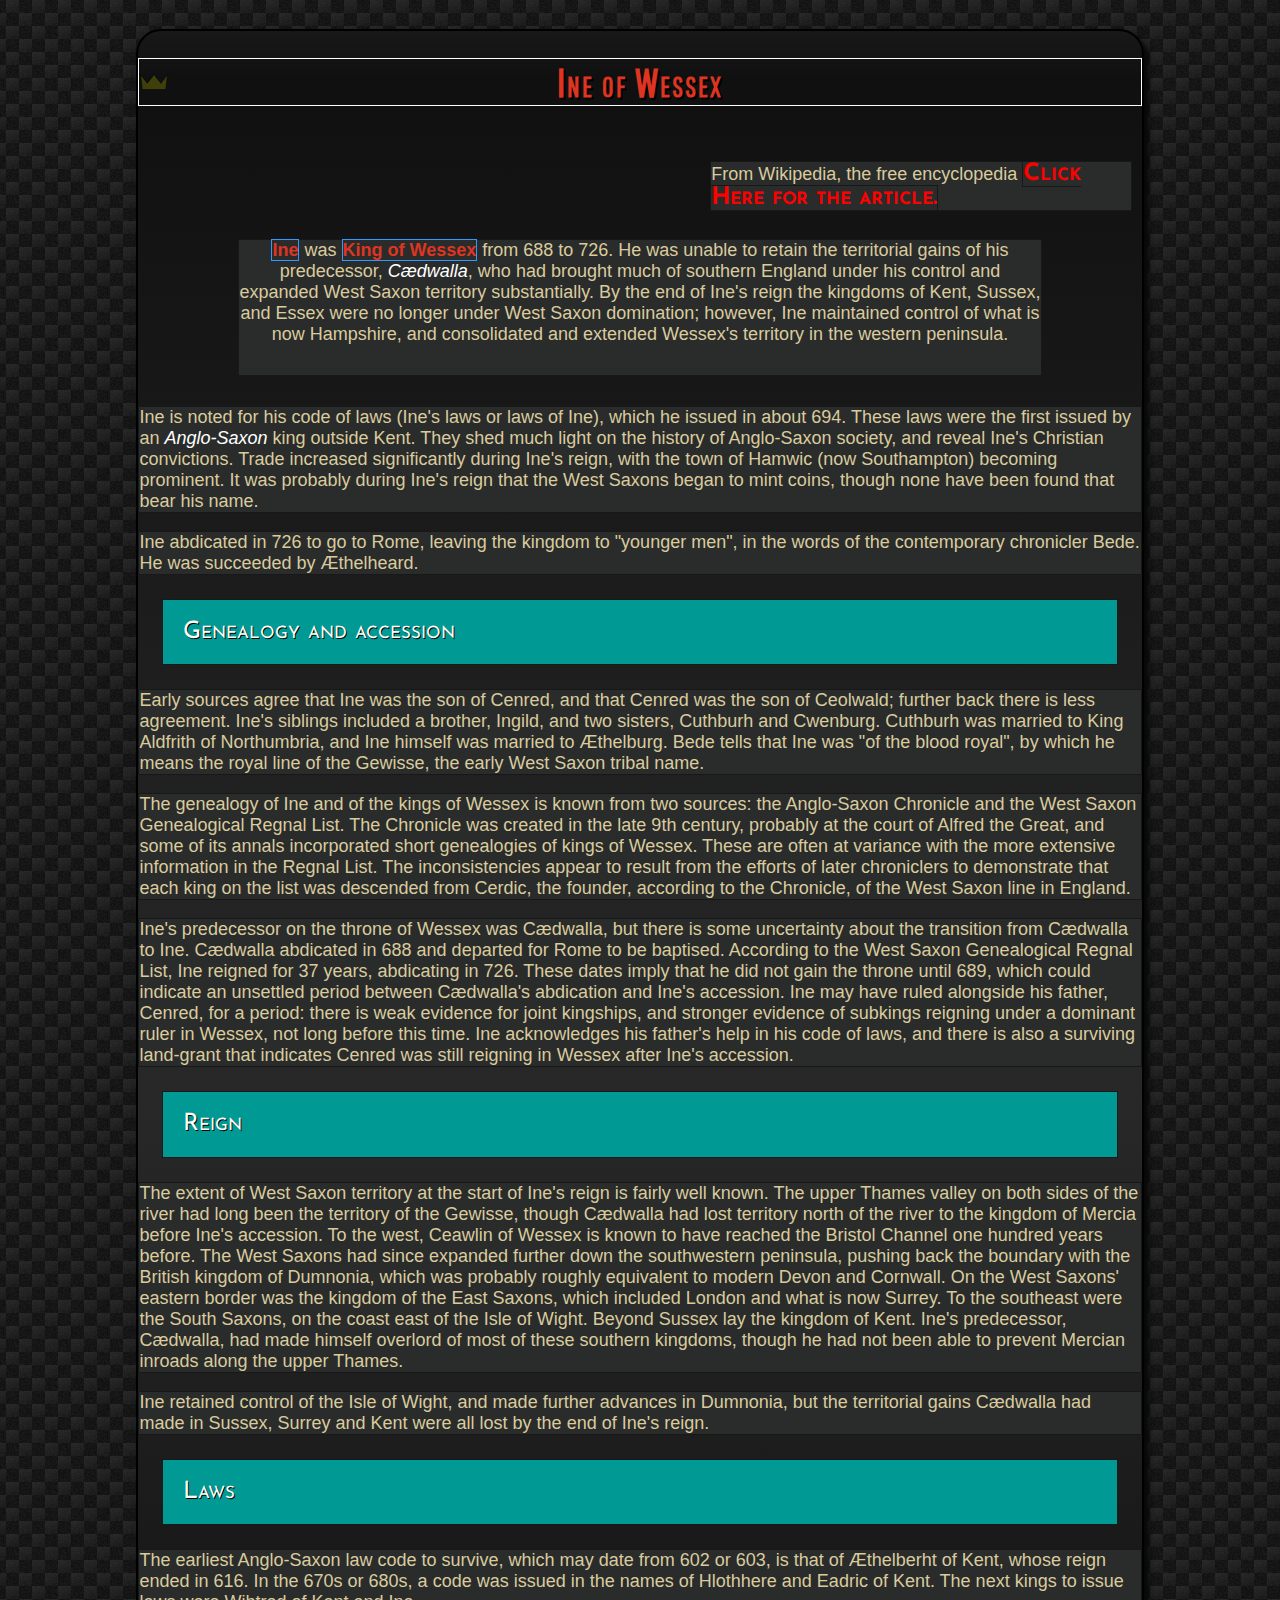
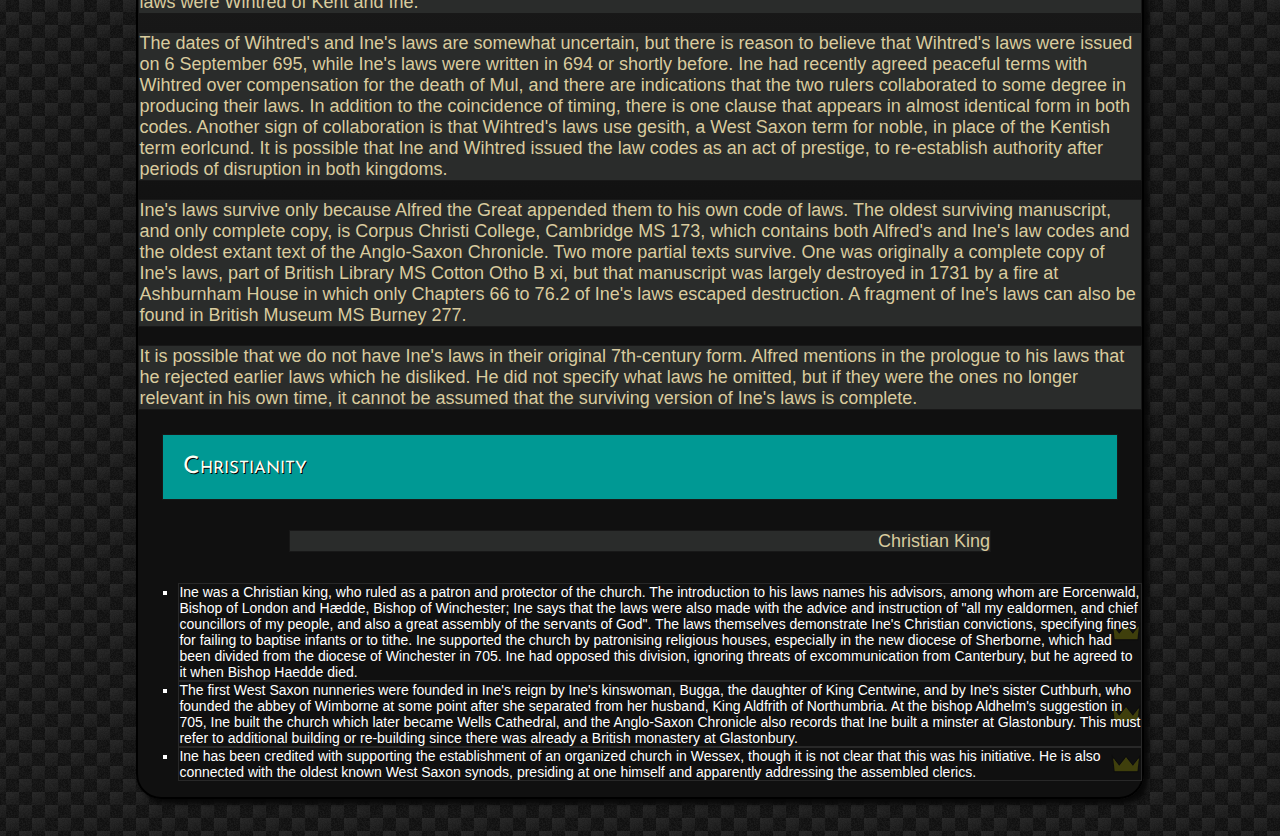
<file: backgrounds.html>
<!DOCTYPE html>

<!-- Used https://kuler.adobe.com/Sea-Wolf-color-theme-782171/ for my colors. -->

<html lang="en">
	<head>
	<title>Ine of Wessex</title>
		<link href='http://fonts.googleapis.com/css?family=Pathway+Gothic+One' rel='stylesheet' type='text/css'>
		<link href='http://fonts.googleapis.com/css?family=Josefin+Sans' rel='stylesheet' type='text/css'>
		<meta charset="utf-8" />
		<link rel="stylesheet" type="text/css" href="css/bgs.css">
	</head>

	<body>
	<div id="wrapper">
	<div class="wessex">
		<h1>Ine of Wessex</h1>
	</div>
	
	<div class="wikipedia">
		<p>From Wikipedia, the free encyclopedia <a href="http://en.wikipedia.org/wiki/Ine_of_Wessex">Click Here for the article.</a></p>
	</div>
	<div class="firstpara">
		<p class="first"><b>Ine</b> was <b>King of Wessex</b> from 688 to 726. He was unable to retain the territorial gains of his predecessor, <i>Cædwalla</i>, who had brought much of southern England under his control and expanded West Saxon territory substantially. By the end of Ine's reign the kingdoms of Kent, Sussex, and Essex were no longer under West Saxon domination; however, Ine maintained control of what is now Hampshire, and consolidated and extended Wessex's territory in the western peninsula.</p>
	</div>
		<p>Ine is noted for his code of laws (Ine's laws or laws of Ine), which he issued in about 694. These laws were the first issued by an <i>Anglo-Saxon</i> king outside Kent. They shed much light on the history of Anglo-Saxon society, and reveal Ine's Christian convictions. Trade increased significantly during Ine's reign, with the town of Hamwic (now Southampton) becoming prominent. It was probably during Ine's reign that the West Saxons began to mint coins, though none have been found that bear his name.</p>
		<p>Ine abdicated in 726 to go to Rome, leaving the kingdom to "younger men", in the words of the contemporary chronicler Bede. He was succeeded by Æthelheard.</p>

		<h2>Genealogy and accession</h2>
		<p>Early sources agree that Ine was the son of Cenred, and that Cenred was the son of Ceolwald; further back there is less agreement. Ine's siblings included a brother, Ingild, and two sisters, Cuthburh and Cwenburg. Cuthburh was married to King Aldfrith of Northumbria, and Ine himself was married to Æthelburg. Bede tells that Ine was "of the blood royal", by which he means the royal line of the Gewisse, the early West Saxon tribal name.</p>
		<p>The genealogy of Ine and of the kings of Wessex is known from two sources: the Anglo-Saxon Chronicle and the West Saxon Genealogical Regnal List. The Chronicle was created in the late 9th century, probably at the court of Alfred the Great, and some of its annals incorporated short genealogies of kings of Wessex. These are often at variance with the more extensive information in the Regnal List. The inconsistencies appear to result from the efforts of later chroniclers to demonstrate that each king on the list was descended from Cerdic, the founder, according to the Chronicle, of the West Saxon line in England.</p>
		<p>Ine's predecessor on the throne of Wessex was Cædwalla, but there is some uncertainty about the transition from Cædwalla to Ine. Cædwalla abdicated in 688 and departed for Rome to be baptised. According to the West Saxon Genealogical Regnal List, Ine reigned for 37 years, abdicating in 726. These dates imply that he did not gain the throne until 689, which could indicate an unsettled period between Cædwalla's abdication and Ine's accession. Ine may have ruled alongside his father, Cenred, for a period: there is weak evidence for joint kingships, and stronger evidence of subkings reigning under a dominant ruler in Wessex, not long before this time. Ine acknowledges his father's help in his code of laws, and there is also a surviving land-grant that indicates Cenred was still reigning in Wessex after Ine's accession.</p>

		<h2>Reign</h2>
		<p>The extent of West Saxon territory at the start of Ine's reign is fairly well known. The upper Thames valley on both sides of the river had long been the territory of the Gewisse, though Cædwalla had lost territory north of the river to the kingdom of Mercia before Ine's accession. To the west, Ceawlin of Wessex is known to have reached the Bristol Channel one hundred years before. The West Saxons had since expanded further down the southwestern peninsula, pushing back the boundary with the British kingdom of Dumnonia, which was probably roughly equivalent to modern Devon and Cornwall. On the West Saxons' eastern border was the kingdom of the East Saxons, which included London and what is now Surrey. To the southeast were the South Saxons, on the coast east of the Isle of Wight. Beyond Sussex lay the kingdom of Kent. Ine's predecessor, Cædwalla, had made himself overlord of most of these southern kingdoms, though he had not been able to prevent Mercian inroads along the upper Thames.</p>
		<p>Ine retained control of the Isle of Wight, and made further advances in Dumnonia, but the territorial gains Cædwalla had made in Sussex, Surrey and Kent were all lost by the end of Ine's reign.</p>

		<h2>Laws</h2>
		<p>The earliest Anglo-Saxon law code to survive, which may date from 602 or 603, is that of Æthelberht of Kent, whose reign ended in 616. In the 670s or 680s, a code was issued in the names of Hlothhere and Eadric of Kent. The next kings to issue laws were Wihtred of Kent and Ine.</p>
		<p>The dates of Wihtred's and Ine's laws are somewhat uncertain, but there is reason to believe that Wihtred's laws were issued on 6 September 695, while Ine's laws were written in 694 or shortly before. Ine had recently agreed peaceful terms with Wihtred over compensation for the death of Mul, and there are indications that the two rulers collaborated to some degree in producing their laws. In addition to the coincidence of timing, there is one clause that appears in almost identical form in both codes. Another sign of collaboration is that Wihtred's laws use gesith, a West Saxon term for noble, in place of the Kentish term eorlcund. It is possible that Ine and Wihtred issued the law codes as an act of prestige, to re-establish authority after periods of disruption in both kingdoms.</p>
		<p>Ine's laws survive only because Alfred the Great appended them to his own code of laws. The oldest surviving manuscript, and only complete copy, is Corpus Christi College, Cambridge MS 173, which contains both Alfred's and Ine's law codes and the oldest extant text of the Anglo-Saxon Chronicle. Two more partial texts survive. One was originally a complete copy of Ine's laws, part of British Library MS Cotton Otho B xi, but that manuscript was largely destroyed in 1731 by a fire at Ashburnham House in which only Chapters 66 to 76.2 of Ine's laws escaped destruction. A fragment of Ine's laws can also be found in British Museum MS Burney 277.</p>
		<p>It is possible that we do not have Ine's laws in their original 7th-century form. Alfred mentions in the prologue to his laws that he rejected earlier laws which he disliked. He did not specify what laws he omitted, but if they were the ones no longer relevant in his own time, it cannot be assumed that the surviving version of Ine's laws is complete.</p>
		
		<h2>Christianity</h2>
		<p class="list">Christian King</p>
		<ul>
			<li>Ine was a Christian king, who ruled as a patron and protector of the church. The introduction to his laws names his advisors, among whom are Eorcenwald, Bishop of London and Hædde, Bishop of Winchester; Ine says that the laws were also made with the advice and instruction of "all my ealdormen, and chief councillors of my people, and also a great assembly of the servants of God". The laws themselves demonstrate Ine's Christian convictions, specifying fines for failing to baptise infants or to tithe. Ine supported the church by patronising religious houses, especially in the new diocese of Sherborne, which had been divided from the diocese of Winchester in 705. Ine had opposed this division, ignoring threats of excommunication from Canterbury, but he agreed to it when Bishop Haedde died.</li>
			<li>The first West Saxon nunneries were founded in Ine's reign by Ine's kinswoman, Bugga, the daughter of King Centwine, and by Ine's sister Cuthburh, who founded the abbey of Wimborne at some point after she separated from her husband, King Aldfrith of Northumbria. At the bishop Aldhelm's suggestion in 705, Ine built the church which later became Wells Cathedral, and the Anglo-Saxon Chronicle also records that Ine built a minster at Glastonbury. This must refer to additional building or re-building since there was already a British monastery at Glastonbury.</li>
			<li>Ine has been credited with supporting the establishment of an organized church in Wessex, though it is not clear that this was his initiative. He is also connected with the oldest known West Saxon synods, presiding at one himself and apparently addressing the assembled clerics.</li>
		</ul>
	</div>
	</body>
</html>
</file>
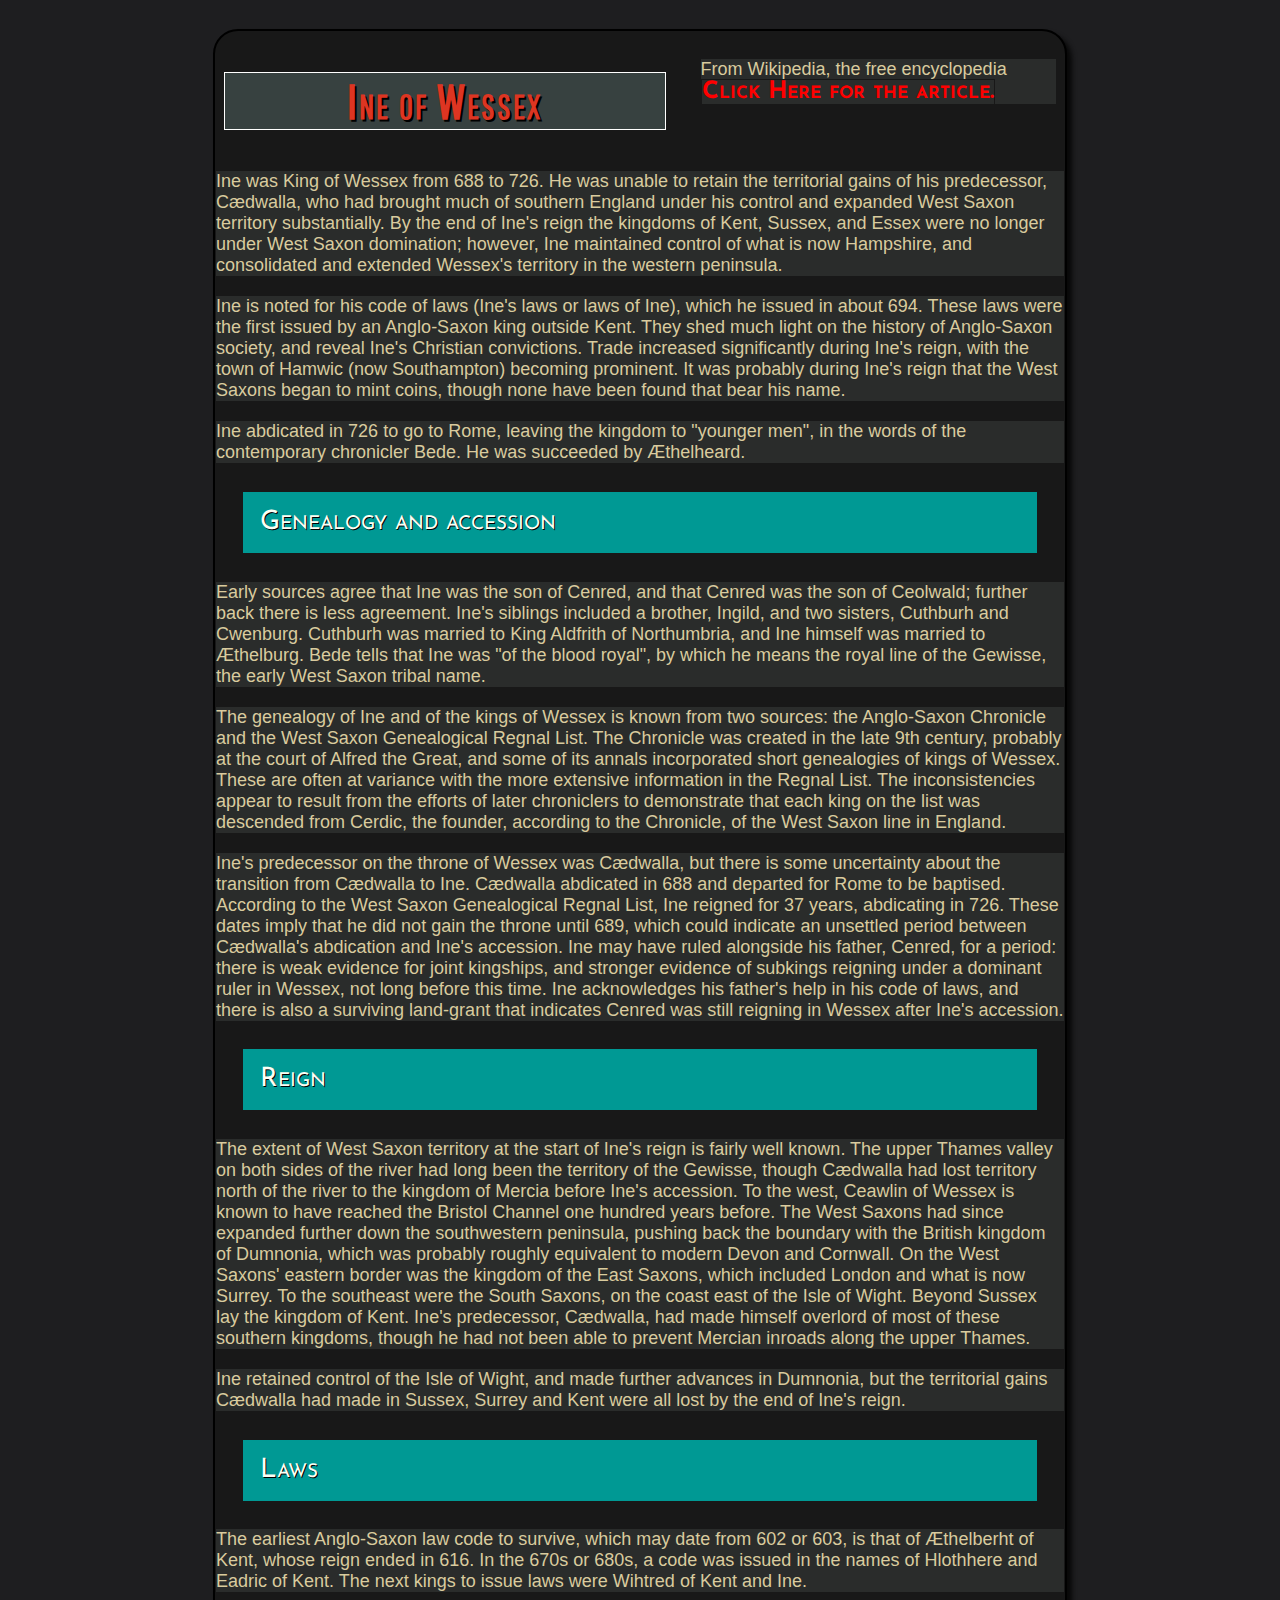
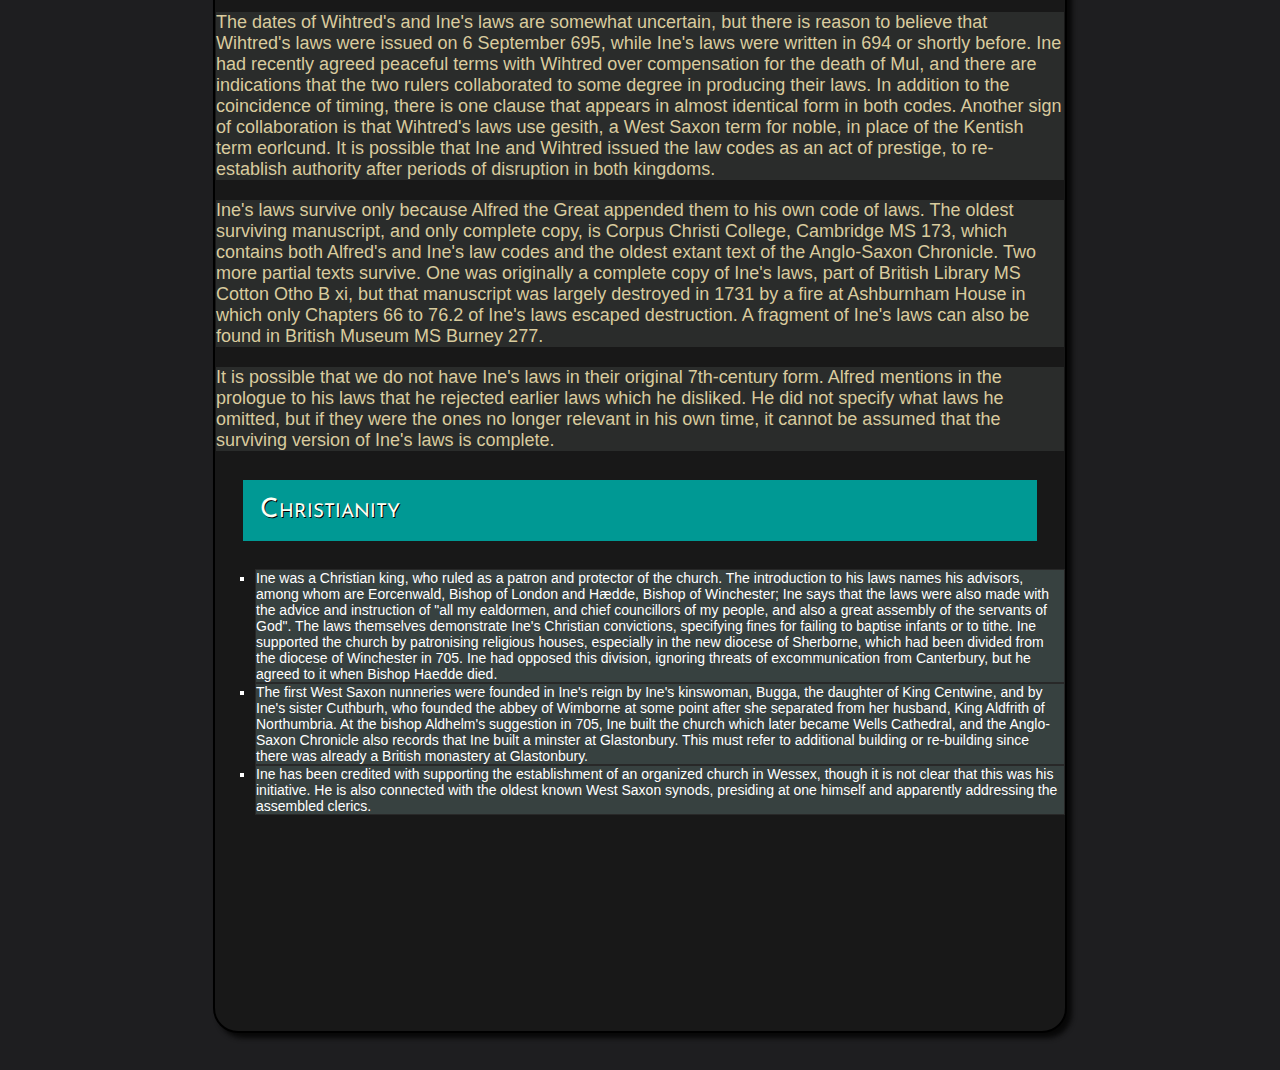
<file: box-model.html>
<!DOCTYPE html>

<!-- Used https://kuler.adobe.com/Sea-Wolf-color-theme-782171/ for my colors. -->

<html lang="en">
	<head>
	<title>Ine of Wessex</title>
		<link href='http://fonts.googleapis.com/css?family=Pathway+Gothic+One' rel='stylesheet' type='text/css'>
		<link href='http://fonts.googleapis.com/css?family=Josefin+Sans' rel='stylesheet' type='text/css'>
		<meta charset="utf-8" />
		<link rel="stylesheet" type="text/css" href="css/box-model.css">
	</head>

	<body>
	<div id="wrapper">
	<div class="wessex">
		<h1>Ine of Wessex</h1>
	</div>
	
	<div class="wikipedia">
		<p>From Wikipedia, the free encyclopedia <a href="http://en.wikipedia.org/wiki/Ine_of_Wessex">Click Here for the article.</a></p>
	</div>
	<div class="firstpara">
		<p>Ine was King of Wessex from 688 to 726. He was unable to retain the territorial gains of his predecessor, Cædwalla, who had brought much of southern England under his control and expanded West Saxon territory substantially. By the end of Ine's reign the kingdoms of Kent, Sussex, and Essex were no longer under West Saxon domination; however, Ine maintained control of what is now Hampshire, and consolidated and extended Wessex's territory in the western peninsula.</p>
	</div>
		<p>Ine is noted for his code of laws (Ine's laws or laws of Ine), which he issued in about 694. These laws were the first issued by an Anglo-Saxon king outside Kent. They shed much light on the history of Anglo-Saxon society, and reveal Ine's Christian convictions. Trade increased significantly during Ine's reign, with the town of Hamwic (now Southampton) becoming prominent. It was probably during Ine's reign that the West Saxons began to mint coins, though none have been found that bear his name.</p>
		<p>Ine abdicated in 726 to go to Rome, leaving the kingdom to "younger men", in the words of the contemporary chronicler Bede. He was succeeded by Æthelheard.</p>

		<h2>Genealogy and accession</h2>
		<p>Early sources agree that Ine was the son of Cenred, and that Cenred was the son of Ceolwald; further back there is less agreement. Ine's siblings included a brother, Ingild, and two sisters, Cuthburh and Cwenburg. Cuthburh was married to King Aldfrith of Northumbria, and Ine himself was married to Æthelburg. Bede tells that Ine was "of the blood royal", by which he means the royal line of the Gewisse, the early West Saxon tribal name.</p>
		<p>The genealogy of Ine and of the kings of Wessex is known from two sources: the Anglo-Saxon Chronicle and the West Saxon Genealogical Regnal List. The Chronicle was created in the late 9th century, probably at the court of Alfred the Great, and some of its annals incorporated short genealogies of kings of Wessex. These are often at variance with the more extensive information in the Regnal List. The inconsistencies appear to result from the efforts of later chroniclers to demonstrate that each king on the list was descended from Cerdic, the founder, according to the Chronicle, of the West Saxon line in England.</p>
		<p>Ine's predecessor on the throne of Wessex was Cædwalla, but there is some uncertainty about the transition from Cædwalla to Ine. Cædwalla abdicated in 688 and departed for Rome to be baptised. According to the West Saxon Genealogical Regnal List, Ine reigned for 37 years, abdicating in 726. These dates imply that he did not gain the throne until 689, which could indicate an unsettled period between Cædwalla's abdication and Ine's accession. Ine may have ruled alongside his father, Cenred, for a period: there is weak evidence for joint kingships, and stronger evidence of subkings reigning under a dominant ruler in Wessex, not long before this time. Ine acknowledges his father's help in his code of laws, and there is also a surviving land-grant that indicates Cenred was still reigning in Wessex after Ine's accession.</p>

		<h2>Reign</h2>
		<p>The extent of West Saxon territory at the start of Ine's reign is fairly well known. The upper Thames valley on both sides of the river had long been the territory of the Gewisse, though Cædwalla had lost territory north of the river to the kingdom of Mercia before Ine's accession. To the west, Ceawlin of Wessex is known to have reached the Bristol Channel one hundred years before. The West Saxons had since expanded further down the southwestern peninsula, pushing back the boundary with the British kingdom of Dumnonia, which was probably roughly equivalent to modern Devon and Cornwall. On the West Saxons' eastern border was the kingdom of the East Saxons, which included London and what is now Surrey. To the southeast were the South Saxons, on the coast east of the Isle of Wight. Beyond Sussex lay the kingdom of Kent. Ine's predecessor, Cædwalla, had made himself overlord of most of these southern kingdoms, though he had not been able to prevent Mercian inroads along the upper Thames.</p>
		<p>Ine retained control of the Isle of Wight, and made further advances in Dumnonia, but the territorial gains Cædwalla had made in Sussex, Surrey and Kent were all lost by the end of Ine's reign.</p>

		<h2>Laws</h2>
		<p>The earliest Anglo-Saxon law code to survive, which may date from 602 or 603, is that of Æthelberht of Kent, whose reign ended in 616. In the 670s or 680s, a code was issued in the names of Hlothhere and Eadric of Kent. The next kings to issue laws were Wihtred of Kent and Ine.</p>
		<p>The dates of Wihtred's and Ine's laws are somewhat uncertain, but there is reason to believe that Wihtred's laws were issued on 6 September 695, while Ine's laws were written in 694 or shortly before. Ine had recently agreed peaceful terms with Wihtred over compensation for the death of Mul, and there are indications that the two rulers collaborated to some degree in producing their laws. In addition to the coincidence of timing, there is one clause that appears in almost identical form in both codes. Another sign of collaboration is that Wihtred's laws use gesith, a West Saxon term for noble, in place of the Kentish term eorlcund. It is possible that Ine and Wihtred issued the law codes as an act of prestige, to re-establish authority after periods of disruption in both kingdoms.</p>
		<p>Ine's laws survive only because Alfred the Great appended them to his own code of laws. The oldest surviving manuscript, and only complete copy, is Corpus Christi College, Cambridge MS 173, which contains both Alfred's and Ine's law codes and the oldest extant text of the Anglo-Saxon Chronicle. Two more partial texts survive. One was originally a complete copy of Ine's laws, part of British Library MS Cotton Otho B xi, but that manuscript was largely destroyed in 1731 by a fire at Ashburnham House in which only Chapters 66 to 76.2 of Ine's laws escaped destruction. A fragment of Ine's laws can also be found in British Museum MS Burney 277.</p>
		<p>It is possible that we do not have Ine's laws in their original 7th-century form. Alfred mentions in the prologue to his laws that he rejected earlier laws which he disliked. He did not specify what laws he omitted, but if they were the ones no longer relevant in his own time, it cannot be assumed that the surviving version of Ine's laws is complete.</p>
		
		<h2>Christianity</h2>
		<ul>
			<li>Ine was a Christian king, who ruled as a patron and protector of the church. The introduction to his laws names his advisors, among whom are Eorcenwald, Bishop of London and Hædde, Bishop of Winchester; Ine says that the laws were also made with the advice and instruction of "all my ealdormen, and chief councillors of my people, and also a great assembly of the servants of God". The laws themselves demonstrate Ine's Christian convictions, specifying fines for failing to baptise infants or to tithe. Ine supported the church by patronising religious houses, especially in the new diocese of Sherborne, which had been divided from the diocese of Winchester in 705. Ine had opposed this division, ignoring threats of excommunication from Canterbury, but he agreed to it when Bishop Haedde died.</li>
			<li>The first West Saxon nunneries were founded in Ine's reign by Ine's kinswoman, Bugga, the daughter of King Centwine, and by Ine's sister Cuthburh, who founded the abbey of Wimborne at some point after she separated from her husband, King Aldfrith of Northumbria. At the bishop Aldhelm's suggestion in 705, Ine built the church which later became Wells Cathedral, and the Anglo-Saxon Chronicle also records that Ine built a minster at Glastonbury. This must refer to additional building or re-building since there was already a British monastery at Glastonbury.</li>
			<li>Ine has been credited with supporting the establishment of an organized church in Wessex, though it is not clear that this was his initiative. He is also connected with the oldest known West Saxon synods, presiding at one himself and apparently addressing the assembled clerics.</li>
		</ul>
	</div>
	</body>
</html>
</file>
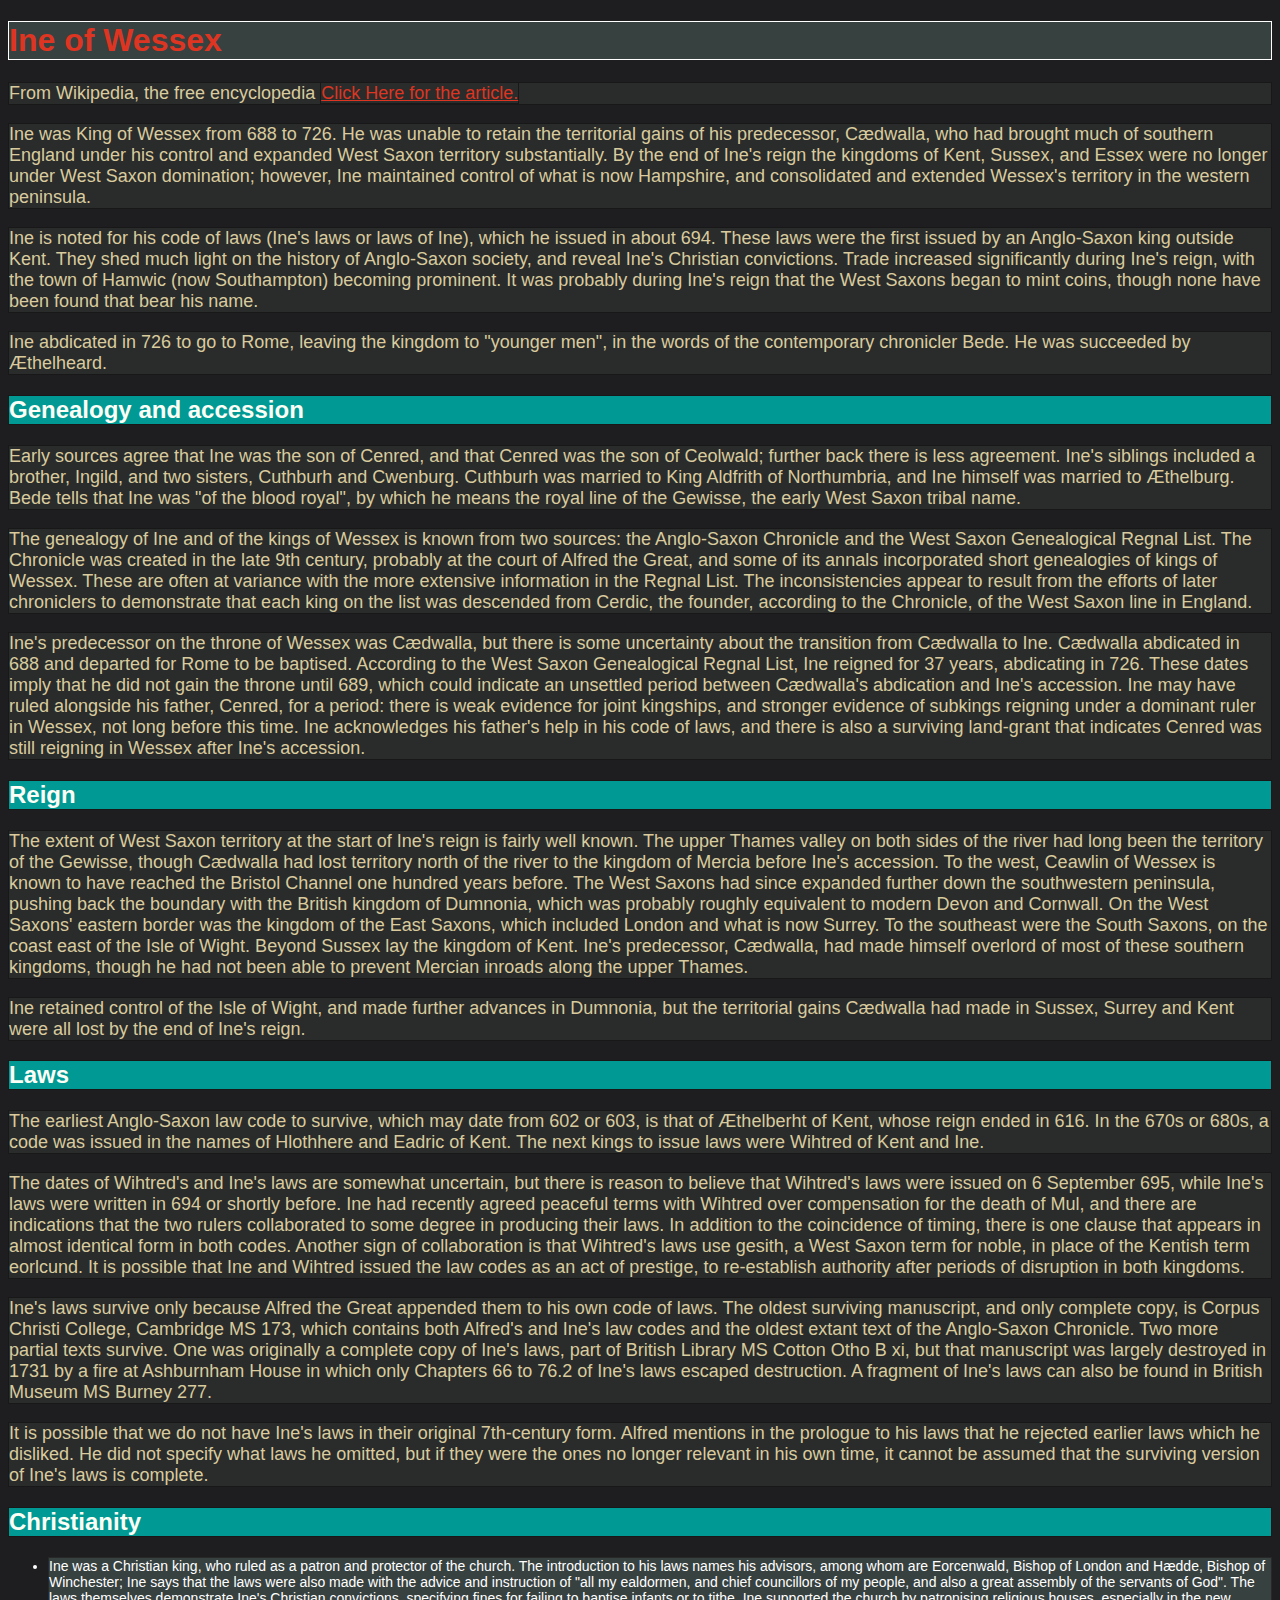
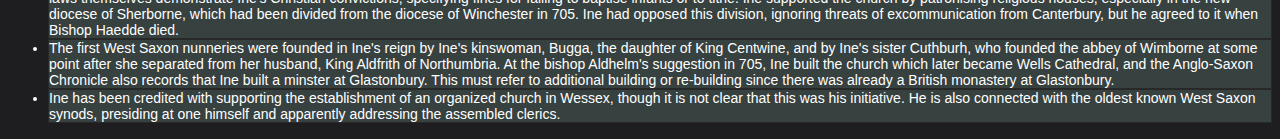
<file: color.html>
<!DOCTYPE html>

<!-- Used https://kuler.adobe.com/Sea-Wolf-color-theme-782171/ for my colors. -->

<html lang="en">
	<head>
	<title>Ine of Wessex</title>
		<meta charset="utf-8" />
		<link rel="stylesheet" type="text/css" href="css/color.css">
	</head>

	<body>
		<h1>Ine of Wessex</h1>
		<p>From Wikipedia, the free encyclopedia <a href="http://en.wikipedia.org/wiki/Ine_of_Wessex">Click Here for the article.</a></p>
						
		<p>Ine was King of Wessex from 688 to 726. He was unable to retain the territorial gains of his predecessor, Cædwalla, who had brought much of southern England under his control and expanded West Saxon territory substantially. By the end of Ine's reign the kingdoms of Kent, Sussex, and Essex were no longer under West Saxon domination; however, Ine maintained control of what is now Hampshire, and consolidated and extended Wessex's territory in the western peninsula.</p>
		<p>Ine is noted for his code of laws (Ine's laws or laws of Ine), which he issued in about 694. These laws were the first issued by an Anglo-Saxon king outside Kent. They shed much light on the history of Anglo-Saxon society, and reveal Ine's Christian convictions. Trade increased significantly during Ine's reign, with the town of Hamwic (now Southampton) becoming prominent. It was probably during Ine's reign that the West Saxons began to mint coins, though none have been found that bear his name.</p>
		<p>Ine abdicated in 726 to go to Rome, leaving the kingdom to "younger men", in the words of the contemporary chronicler Bede. He was succeeded by Æthelheard.</p>

		<h2>Genealogy and accession</h2>
		<p>Early sources agree that Ine was the son of Cenred, and that Cenred was the son of Ceolwald; further back there is less agreement. Ine's siblings included a brother, Ingild, and two sisters, Cuthburh and Cwenburg. Cuthburh was married to King Aldfrith of Northumbria, and Ine himself was married to Æthelburg. Bede tells that Ine was "of the blood royal", by which he means the royal line of the Gewisse, the early West Saxon tribal name.</p>
		<p>The genealogy of Ine and of the kings of Wessex is known from two sources: the Anglo-Saxon Chronicle and the West Saxon Genealogical Regnal List. The Chronicle was created in the late 9th century, probably at the court of Alfred the Great, and some of its annals incorporated short genealogies of kings of Wessex. These are often at variance with the more extensive information in the Regnal List. The inconsistencies appear to result from the efforts of later chroniclers to demonstrate that each king on the list was descended from Cerdic, the founder, according to the Chronicle, of the West Saxon line in England.</p>
		<p>Ine's predecessor on the throne of Wessex was Cædwalla, but there is some uncertainty about the transition from Cædwalla to Ine. Cædwalla abdicated in 688 and departed for Rome to be baptised. According to the West Saxon Genealogical Regnal List, Ine reigned for 37 years, abdicating in 726. These dates imply that he did not gain the throne until 689, which could indicate an unsettled period between Cædwalla's abdication and Ine's accession. Ine may have ruled alongside his father, Cenred, for a period: there is weak evidence for joint kingships, and stronger evidence of subkings reigning under a dominant ruler in Wessex, not long before this time. Ine acknowledges his father's help in his code of laws, and there is also a surviving land-grant that indicates Cenred was still reigning in Wessex after Ine's accession.</p>

		<h2>Reign</h2>
		<p>The extent of West Saxon territory at the start of Ine's reign is fairly well known. The upper Thames valley on both sides of the river had long been the territory of the Gewisse, though Cædwalla had lost territory north of the river to the kingdom of Mercia before Ine's accession. To the west, Ceawlin of Wessex is known to have reached the Bristol Channel one hundred years before. The West Saxons had since expanded further down the southwestern peninsula, pushing back the boundary with the British kingdom of Dumnonia, which was probably roughly equivalent to modern Devon and Cornwall. On the West Saxons' eastern border was the kingdom of the East Saxons, which included London and what is now Surrey. To the southeast were the South Saxons, on the coast east of the Isle of Wight. Beyond Sussex lay the kingdom of Kent. Ine's predecessor, Cædwalla, had made himself overlord of most of these southern kingdoms, though he had not been able to prevent Mercian inroads along the upper Thames.</p>
		<p>Ine retained control of the Isle of Wight, and made further advances in Dumnonia, but the territorial gains Cædwalla had made in Sussex, Surrey and Kent were all lost by the end of Ine's reign.</p>

		<h2>Laws</h2>
		<p>The earliest Anglo-Saxon law code to survive, which may date from 602 or 603, is that of Æthelberht of Kent, whose reign ended in 616. In the 670s or 680s, a code was issued in the names of Hlothhere and Eadric of Kent. The next kings to issue laws were Wihtred of Kent and Ine.</p>
		<p>The dates of Wihtred's and Ine's laws are somewhat uncertain, but there is reason to believe that Wihtred's laws were issued on 6 September 695, while Ine's laws were written in 694 or shortly before. Ine had recently agreed peaceful terms with Wihtred over compensation for the death of Mul, and there are indications that the two rulers collaborated to some degree in producing their laws. In addition to the coincidence of timing, there is one clause that appears in almost identical form in both codes. Another sign of collaboration is that Wihtred's laws use gesith, a West Saxon term for noble, in place of the Kentish term eorlcund. It is possible that Ine and Wihtred issued the law codes as an act of prestige, to re-establish authority after periods of disruption in both kingdoms.</p>
		<p>Ine's laws survive only because Alfred the Great appended them to his own code of laws. The oldest surviving manuscript, and only complete copy, is Corpus Christi College, Cambridge MS 173, which contains both Alfred's and Ine's law codes and the oldest extant text of the Anglo-Saxon Chronicle. Two more partial texts survive. One was originally a complete copy of Ine's laws, part of British Library MS Cotton Otho B xi, but that manuscript was largely destroyed in 1731 by a fire at Ashburnham House in which only Chapters 66 to 76.2 of Ine's laws escaped destruction. A fragment of Ine's laws can also be found in British Museum MS Burney 277.</p>
		<p>It is possible that we do not have Ine's laws in their original 7th-century form. Alfred mentions in the prologue to his laws that he rejected earlier laws which he disliked. He did not specify what laws he omitted, but if they were the ones no longer relevant in his own time, it cannot be assumed that the surviving version of Ine's laws is complete.</p>
		
		<h2>Christianity</h2>
		<ul>
			<li>Ine was a Christian king, who ruled as a patron and protector of the church. The introduction to his laws names his advisors, among whom are Eorcenwald, Bishop of London and Hædde, Bishop of Winchester; Ine says that the laws were also made with the advice and instruction of "all my ealdormen, and chief councillors of my people, and also a great assembly of the servants of God". The laws themselves demonstrate Ine's Christian convictions, specifying fines for failing to baptise infants or to tithe. Ine supported the church by patronising religious houses, especially in the new diocese of Sherborne, which had been divided from the diocese of Winchester in 705. Ine had opposed this division, ignoring threats of excommunication from Canterbury, but he agreed to it when Bishop Haedde died.</li>
			<li>The first West Saxon nunneries were founded in Ine's reign by Ine's kinswoman, Bugga, the daughter of King Centwine, and by Ine's sister Cuthburh, who founded the abbey of Wimborne at some point after she separated from her husband, King Aldfrith of Northumbria. At the bishop Aldhelm's suggestion in 705, Ine built the church which later became Wells Cathedral, and the Anglo-Saxon Chronicle also records that Ine built a minster at Glastonbury. This must refer to additional building or re-building since there was already a British monastery at Glastonbury.</li>
			<li>Ine has been credited with supporting the establishment of an organized church in Wessex, though it is not clear that this was his initiative. He is also connected with the oldest known West Saxon synods, presiding at one himself and apparently addressing the assembled clerics.</li>
		</ul>

	</body>
</html>
</file>
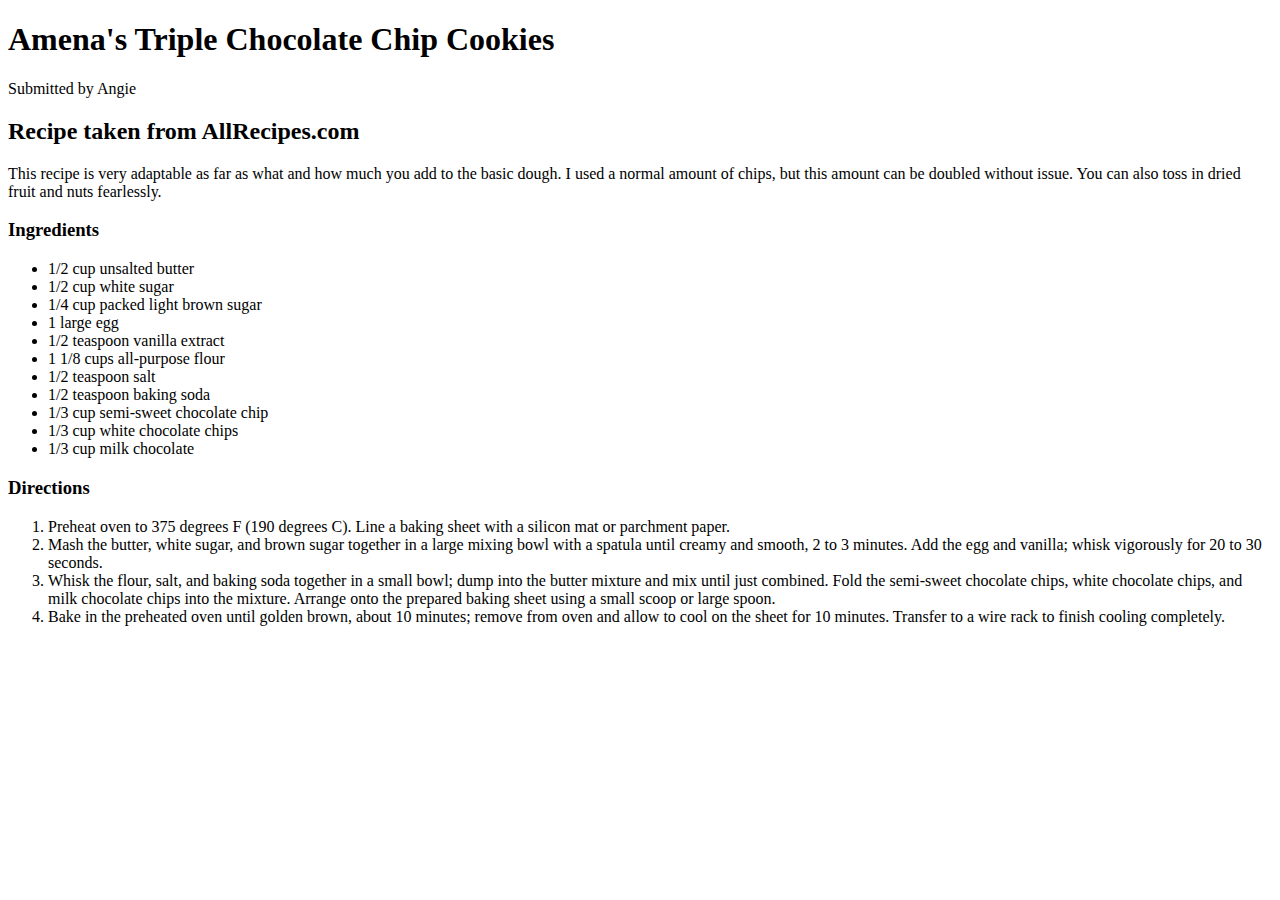
<file: cookie_recipe.html>
<!DOCTYPE html>
<html lang="en">
	<head>
		<meta charset="UTF-8">
		<title>Amena's Triple Chocolate Chip Cookies</title>
	</head>
	<body>
		<h1>Amena's Triple Chocolate Chip Cookies</h1>
		
		<p>Submitted by Angie</p>
		
		<h2>Recipe taken from AllRecipes.com</h2>
		
		<p>This recipe is very adaptable as far as what and how much you add to the basic dough. I used a normal amount of chips, but this amount can be doubled without issue. You can also toss in dried fruit and nuts fearlessly.</p>
		
		<h3>Ingredients</h3>
		
		<ul>
			<li>1/2 cup unsalted butter</li>
			<li>1/2 cup white sugar</li>
			<li>1/4 cup packed light brown sugar</li>
			<li>1 large egg</li>
			<li>1/2 teaspoon vanilla extract</li>
			<li>1 1/8 cups all-purpose flour</li>
			<li>1/2 teaspoon salt</li>
			<li>1/2 teaspoon baking soda</li>
			<li>1/3 cup semi-sweet chocolate chip</li>
			<li>1/3 cup white chocolate chips</li>
			<li>1/3 cup milk chocolate</li>
		</ul>
	
		<h3>Directions</h3>
		
		<ol>
			<li>Preheat oven to 375 degrees F (190 degrees C). Line a baking sheet with a silicon mat or parchment paper.</li>
			<li>Mash the butter, white sugar, and brown sugar together in a large mixing bowl with a spatula until creamy and smooth, 2 to 3 minutes. Add the egg and vanilla; whisk vigorously for 20 to 30 seconds.</li>
			<li>Whisk the flour, salt, and baking soda together in a small bowl; dump into the butter mixture and mix until just combined. Fold the semi-sweet chocolate chips, white chocolate chips, and milk chocolate chips into the mixture. Arrange onto the prepared baking sheet using a small scoop or large spoon.</li>
			<li>Bake in the preheated oven until golden brown, about 10 minutes; remove from oven and allow to cool on the sheet for 10 minutes. Transfer to a wire rack to finish cooling completely.</li>
		</ol>

	</body>
</html>
</file>
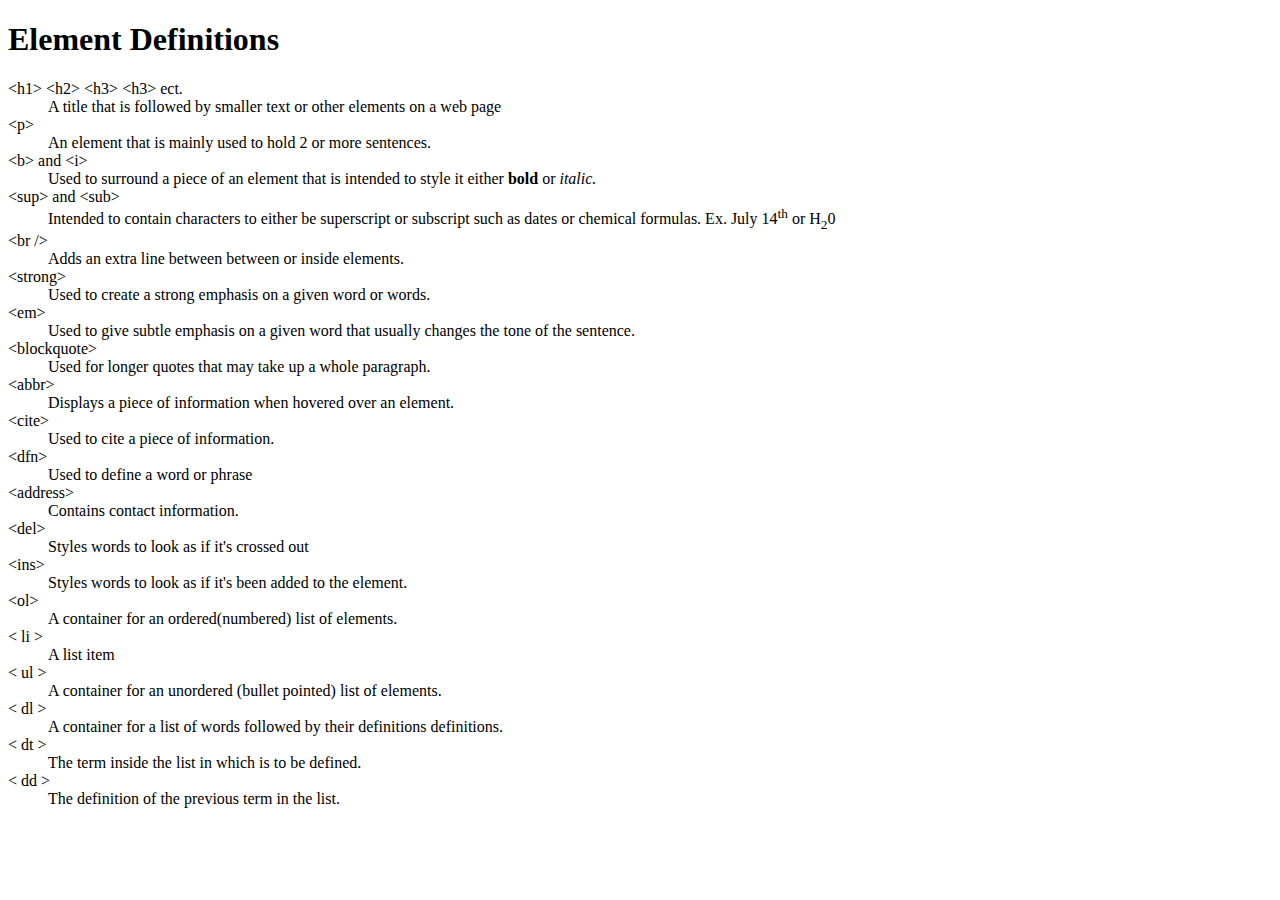
<file: element_definitions.html>
<!DOCTYPE html>

<html lang = "en">

	<head>
		<meta charset = "utf-8" />
		<title> Element Definitions </title>
	</head>

	<body>
		<h1> Element Definitions </h1>

		<dl>
			<dt> &lt;h1&gt; &lt;h2&gt; &lt;h3&gt; &lt;h3&gt; ect. </dt>
			<dd> A title that is followed by smaller text or other elements on a web page</dd>
			<dt>&lt;p&gt;</dt>
			<dd> An element that is mainly used to hold 2 or more sentences.</dd>
			<dt> &lt;b&gt; and &lt;i&gt;</dt>
			<dd> Used to surround a piece of an element that is intended to style it either <b> bold </b> or <i> italic. </i> </dd>
			<dt> &lt;sup&gt; and &lt;sub&gt; </dt>
			<dd> Intended to contain characters to either be superscript or subscript such as dates or chemical formulas. Ex. July 14<sup>th</sup> or H<sub>2</sub>0</dd>
			<dt>&lt;br /&gt;</dt>
			<dd> Adds an extra line between between or inside elements.</dd>
			<dt> &lt;strong&gt;</dt>
			<dd> Used to create a strong emphasis on a given word or words.</dd>
			<dt> &lt;em&gt;</dt>
			<dd>Used to give subtle emphasis on a given word that usually changes the tone of the sentence.</dd>
			<dt>&lt;blockquote&gt;</dt>
			<dd> Used for longer quotes that may take up a whole paragraph.</dd>
			<dt>&lt;abbr&gt;</dt>
			<dd> Displays a piece of information when hovered over an element.</dd>
			<dt>&lt;cite&gt;</dt>
			<dd> Used to cite a piece of information.</dd>
			<dt>&lt;dfn&gt;</dt>
			<dd> Used to define a word or phrase</dd>
			<dt>&lt;address&gt;</dt>
			<dd>Contains contact information.</dd>
			<dt>&lt;del&gt;</dt>
			<dd>Styles words to look as if it's crossed out</dd>
			<dt>&lt;ins&gt;</dt>
			<dd>Styles words to look as if it's been added to the element. </dd>
			<dt>&lt;ol&gt;</dt>
			<dd>A container for an ordered(numbered) list of elements.</dd>
			<dt>&lt; li &gt;</dt>
			<dd> A list item</dd>
			<dt>&lt; ul &gt;</dt>
			<dd> A container for an unordered (bullet pointed) list of elements.</dd>
			<dt>&lt; dl &gt;</dt>
			<dd> A container for a list of words followed by their definitions definitions.</dd>
			<dt>&lt; dt &gt;</dt>
			<dd> The term inside the list in which is to be defined.</dd>
			<dt>&lt; dd &gt;</dt>
			<dd> The definition of the previous term in the list. </dd>


		</dl>


	</body>

</html>
</file>
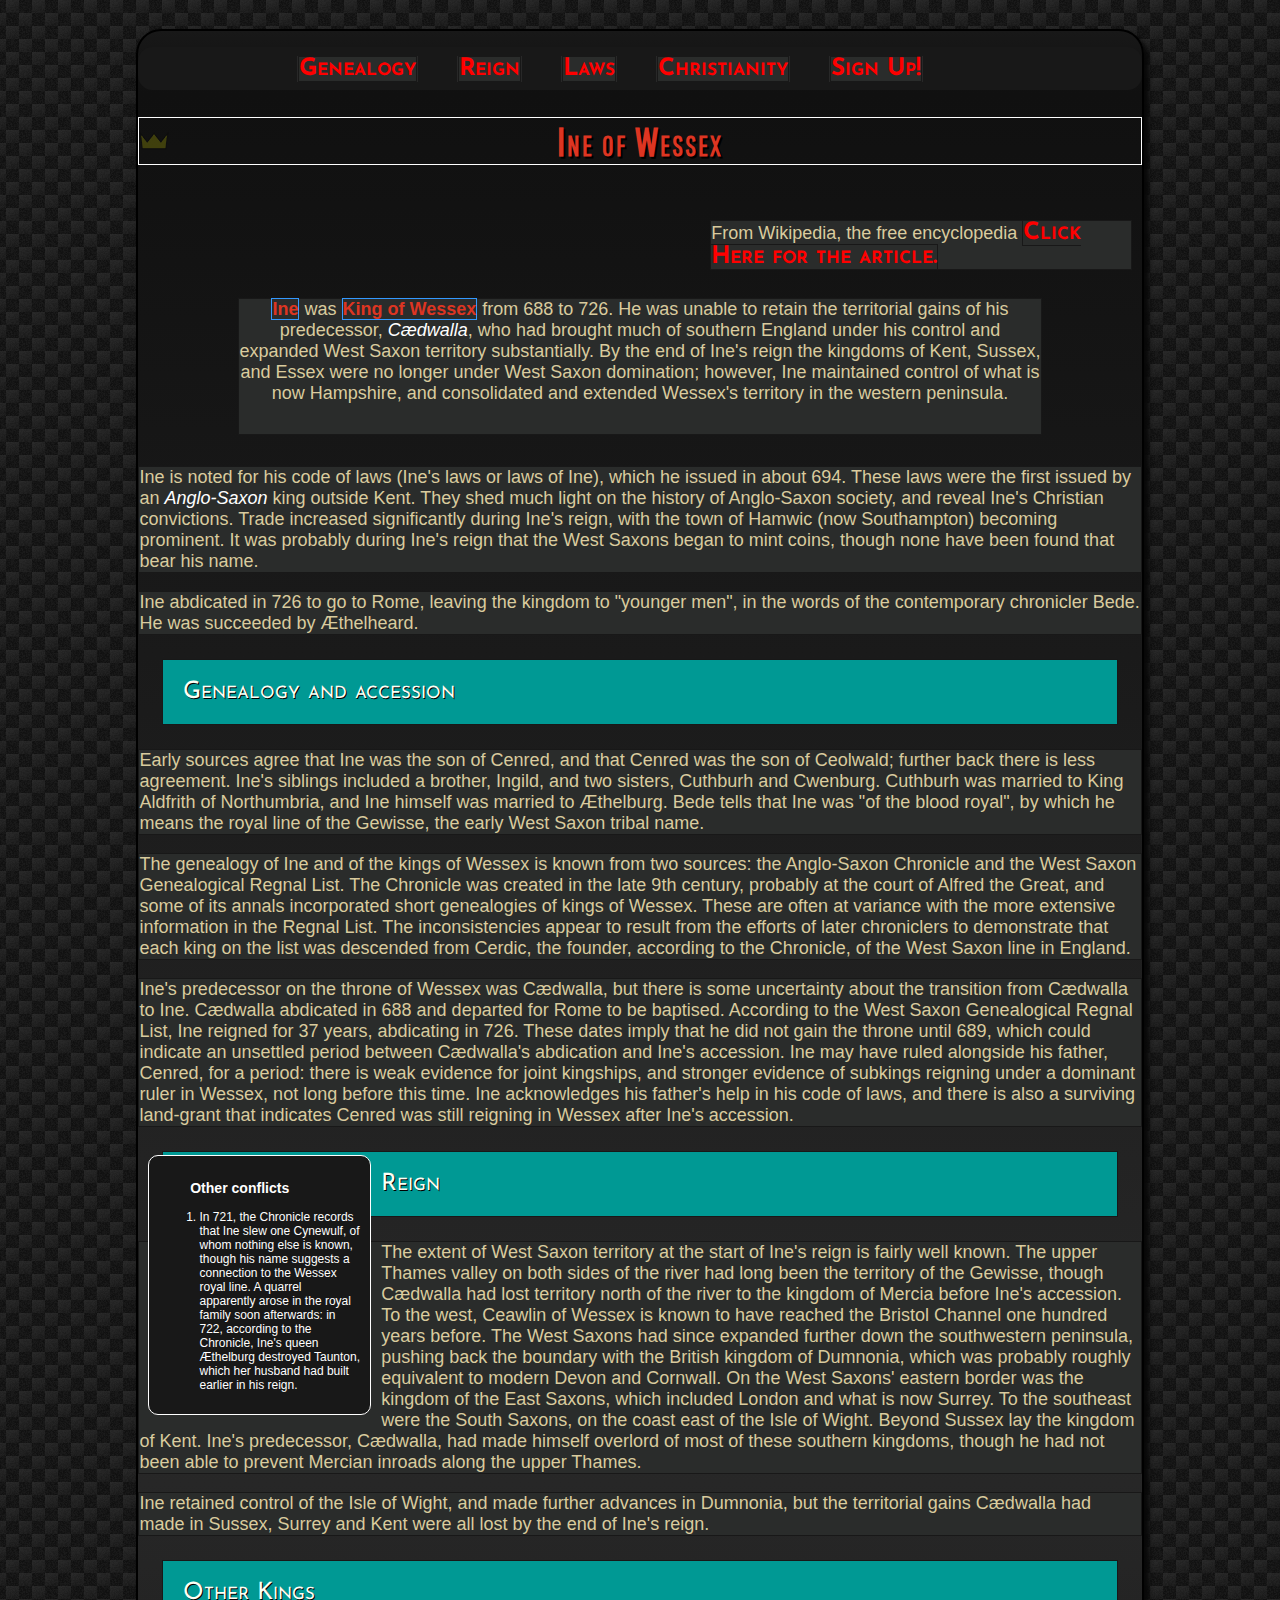
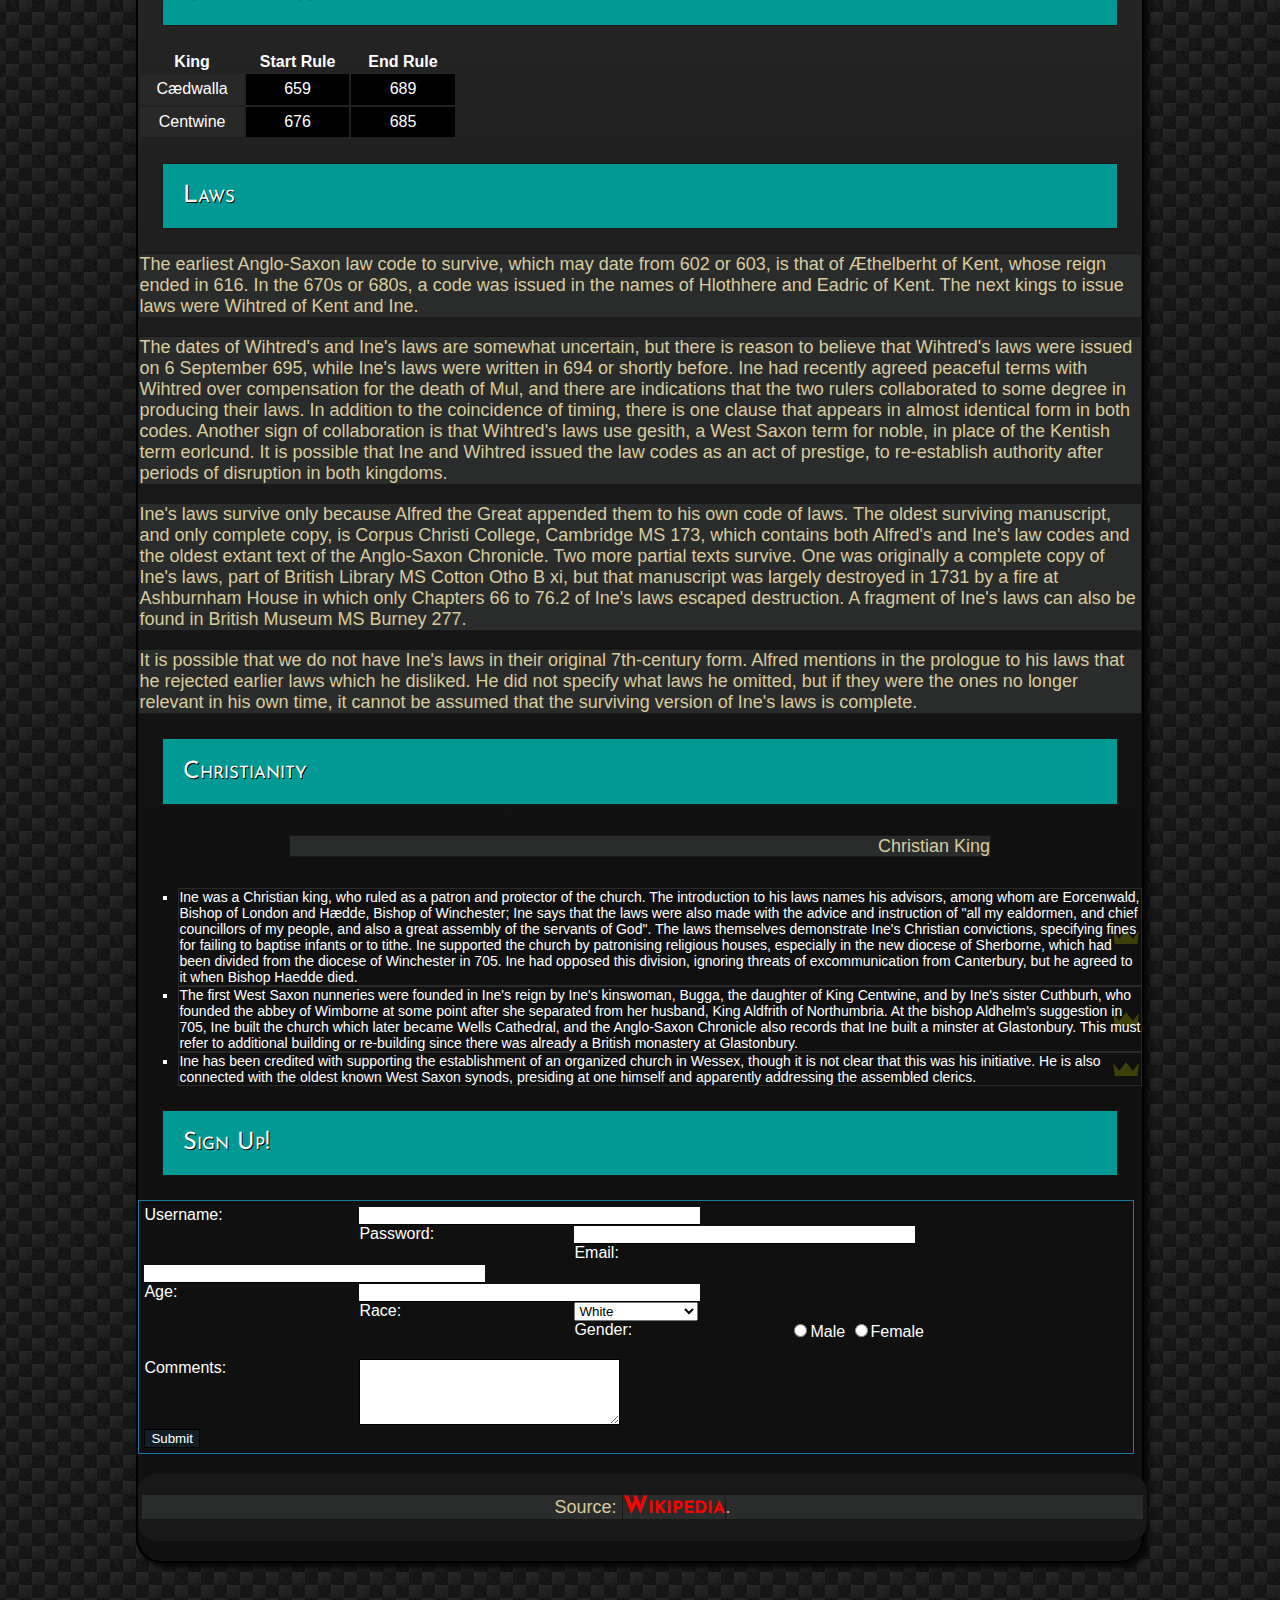
<file: forms.html>
<!DOCTYPE html>

<!-- Used https://kuler.adobe.com/Sea-Wolf-color-theme-782171/ for my colors. -->

<html lang="en">
	<head>
	<title>Ine of Wessex</title>
		<link href='http://fonts.googleapis.com/css?family=Pathway+Gothic+One' rel='stylesheet' type='text/css'>
		<link href='http://fonts.googleapis.com/css?family=Josefin+Sans' rel='stylesheet' type='text/css'>
		<meta charset="utf-8" />
		<link rel="stylesheet" type="text/css" href="css/forms.css">
	</head>

	<body>	
	<div id="wrapper">
	<header>
    <nav>
        <div id="nav-links">
            <ul>
                <li><a href="#genealogy">Genealogy</a></li>
                <li><a href="#reign">Reign</a></li>
                <li><a href="#laws">Laws</a></li>
                <li><a href="#christianity">Christianity</a></li>
				<li><a href="#signup">Sign Up!</a></li>
            </ul>
        </div>
    </nav>
	</header>
	<div class="wessex">
		<h1>Ine of Wessex</h1>
	</div>
	
	<div class="wikipedia">
		<p>From Wikipedia, the free encyclopedia <a href="http://en.wikipedia.org/wiki/Ine_of_Wessex">Click Here for the article.</a></p>
	</div>
	<div class="firstpara">
		<p class="first"><b>Ine</b> was <b>King of Wessex</b> from 688 to 726. He was unable to retain the territorial gains of his predecessor, <i>Cædwalla</i>, who had brought much of southern England under his control and expanded West Saxon territory substantially. By the end of Ine's reign the kingdoms of Kent, Sussex, and Essex were no longer under West Saxon domination; however, Ine maintained control of what is now Hampshire, and consolidated and extended Wessex's territory in the western peninsula.</p>
	</div>
		<p>Ine is noted for his code of laws (Ine's laws or laws of Ine), which he issued in about 694. These laws were the first issued by an <i>Anglo-Saxon</i> king outside Kent. They shed much light on the history of Anglo-Saxon society, and reveal Ine's Christian convictions. Trade increased significantly during Ine's reign, with the town of Hamwic (now Southampton) becoming prominent. It was probably during Ine's reign that the West Saxons began to mint coins, though none have been found that bear his name.</p>
		<p>Ine abdicated in 726 to go to Rome, leaving the kingdom to "younger men", in the words of the contemporary chronicler Bede. He was succeeded by Æthelheard.</p>
		
    <div id="genealogy">		
		<h2>Genealogy and accession</h2>
		<p>Early sources agree that Ine was the son of Cenred, and that Cenred was the son of Ceolwald; further back there is less agreement. Ine's siblings included a brother, Ingild, and two sisters, Cuthburh and Cwenburg. Cuthburh was married to King Aldfrith of Northumbria, and Ine himself was married to Æthelburg. Bede tells that Ine was "of the blood royal", by which he means the royal line of the Gewisse, the early West Saxon tribal name.</p>
		<p>The genealogy of Ine and of the kings of Wessex is known from two sources: the Anglo-Saxon Chronicle and the West Saxon Genealogical Regnal List. The Chronicle was created in the late 9th century, probably at the court of Alfred the Great, and some of its annals incorporated short genealogies of kings of Wessex. These are often at variance with the more extensive information in the Regnal List. The inconsistencies appear to result from the efforts of later chroniclers to demonstrate that each king on the list was descended from Cerdic, the founder, according to the Chronicle, of the West Saxon line in England.</p>
		<p>Ine's predecessor on the throne of Wessex was Cædwalla, but there is some uncertainty about the transition from Cædwalla to Ine. Cædwalla abdicated in 688 and departed for Rome to be baptised. According to the West Saxon Genealogical Regnal List, Ine reigned for 37 years, abdicating in 726. These dates imply that he did not gain the throne until 689, which could indicate an unsettled period between Cædwalla's abdication and Ine's accession. Ine may have ruled alongside his father, Cenred, for a period: there is weak evidence for joint kingships, and stronger evidence of subkings reigning under a dominant ruler in Wessex, not long before this time. Ine acknowledges his father's help in his code of laws, and there is also a surviving land-grant that indicates Cenred was still reigning in Wessex after Ine's accession.</p>
	</div>
		    <aside>
                <header>
                    <h3>Other conflicts</h3>
                </header>
                <ol>
                    <li>In 721, the Chronicle records that Ine slew one Cynewulf, of whom nothing else is known, though his name suggests a connection to the Wessex royal line. A quarrel apparently arose in the royal family soon afterwards: in 722, according to the Chronicle, Ine's queen Æthelburg destroyed Taunton, which her husband had built earlier in his reign.</li>
                </ol>
            </aside>
    <div id="reign">
		<h2>Reign</h2>
		<p>The extent of West Saxon territory at the start of Ine's reign is fairly well known. The upper Thames valley on both sides of the river had long been the territory of the Gewisse, though Cædwalla had lost territory north of the river to the kingdom of Mercia before Ine's accession. To the west, Ceawlin of Wessex is known to have reached the Bristol Channel one hundred years before. The West Saxons had since expanded further down the southwestern peninsula, pushing back the boundary with the British kingdom of Dumnonia, which was probably roughly equivalent to modern Devon and Cornwall. On the West Saxons' eastern border was the kingdom of the East Saxons, which included London and what is now Surrey. To the southeast were the South Saxons, on the coast east of the Isle of Wight. Beyond Sussex lay the kingdom of Kent. Ine's predecessor, Cædwalla, had made himself overlord of most of these southern kingdoms, though he had not been able to prevent Mercian inroads along the upper Thames.</p>
		<p>Ine retained control of the Isle of Wight, and made further advances in Dumnonia, but the territorial gains Cædwalla had made in Sussex, Surrey and Kent were all lost by the end of Ine's reign.</p>
	</div>
		<h2>Other Kings</h2>
	           <table>
                <tr id="header">
                    <th id="month">King</th><th>Start Rule</th><th>End Rule</th>
                </tr>
                <tr class="row odd">
                    <td id="high">Cædwalla</td><td>659</td><td>689</td>
                </tr>
                <tr class="row even">
                    <td id="low">Centwine</td><td>676</td><td>685</td>
            </table>
	
	<div id="laws">
	<article>
		<h2>Laws</h2>
		<p>The earliest Anglo-Saxon law code to survive, which may date from 602 or 603, is that of Æthelberht of Kent, whose reign ended in 616. In the 670s or 680s, a code was issued in the names of Hlothhere and Eadric of Kent. The next kings to issue laws were Wihtred of Kent and Ine.</p>
		<p>The dates of Wihtred's and Ine's laws are somewhat uncertain, but there is reason to believe that Wihtred's laws were issued on 6 September 695, while Ine's laws were written in 694 or shortly before. Ine had recently agreed peaceful terms with Wihtred over compensation for the death of Mul, and there are indications that the two rulers collaborated to some degree in producing their laws. In addition to the coincidence of timing, there is one clause that appears in almost identical form in both codes. Another sign of collaboration is that Wihtred's laws use gesith, a West Saxon term for noble, in place of the Kentish term eorlcund. It is possible that Ine and Wihtred issued the law codes as an act of prestige, to re-establish authority after periods of disruption in both kingdoms.</p>
		<p>Ine's laws survive only because Alfred the Great appended them to his own code of laws. The oldest surviving manuscript, and only complete copy, is Corpus Christi College, Cambridge MS 173, which contains both Alfred's and Ine's law codes and the oldest extant text of the Anglo-Saxon Chronicle. Two more partial texts survive. One was originally a complete copy of Ine's laws, part of British Library MS Cotton Otho B xi, but that manuscript was largely destroyed in 1731 by a fire at Ashburnham House in which only Chapters 66 to 76.2 of Ine's laws escaped destruction. A fragment of Ine's laws can also be found in British Museum MS Burney 277.</p>
		<p>It is possible that we do not have Ine's laws in their original 7th-century form. Alfred mentions in the prologue to his laws that he rejected earlier laws which he disliked. He did not specify what laws he omitted, but if they were the ones no longer relevant in his own time, it cannot be assumed that the surviving version of Ine's laws is complete.</p>
	</article>
	</div>
    <div id="christianity">		
		<h2>Christianity</h2>
		<p class="list">Christian King</p>
		<ul>
			<li>Ine was a Christian king, who ruled as a patron and protector of the church. The introduction to his laws names his advisors, among whom are Eorcenwald, Bishop of London and Hædde, Bishop of Winchester; Ine says that the laws were also made with the advice and instruction of "all my ealdormen, and chief councillors of my people, and also a great assembly of the servants of God". The laws themselves demonstrate Ine's Christian convictions, specifying fines for failing to baptise infants or to tithe. Ine supported the church by patronising religious houses, especially in the new diocese of Sherborne, which had been divided from the diocese of Winchester in 705. Ine had opposed this division, ignoring threats of excommunication from Canterbury, but he agreed to it when Bishop Haedde died.</li>
			<li>The first West Saxon nunneries were founded in Ine's reign by Ine's kinswoman, Bugga, the daughter of King Centwine, and by Ine's sister Cuthburh, who founded the abbey of Wimborne at some point after she separated from her husband, King Aldfrith of Northumbria. At the bishop Aldhelm's suggestion in 705, Ine built the church which later became Wells Cathedral, and the Anglo-Saxon Chronicle also records that Ine built a minster at Glastonbury. This must refer to additional building or re-building since there was already a British monastery at Glastonbury.</li>
			<li>Ine has been credited with supporting the establishment of an organized church in Wessex, though it is not clear that this was his initiative. He is also connected with the oldest known West Saxon synods, presiding at one himself and apparently addressing the assembled clerics.</li>
		</ul>
	</div>
	<div id="signup">
	<h2>Sign Up!</h2>
		<form action="#" method="get" id="signup"> 
			<label>Username:</label> <input type="text" name="username" size="40" maxlength="30" required="required" /><br />
			<label>Password:</label> <input type="password" name="password" size="40" maxlength="30" required="required" /> <br />
			<label>Email:</label> <input type="text" name="email" size="40" maxlength="30" required="required" /><br />
			<label>Age:</label> <input type="text" name="age" size="40" maxlength="30" required="required" /><br />
			<label>Race:</label> 
				<select name="RaceSelection">
					<option value="white">White</option>
					<option value="african">African American</option>
					<option value="asian">Asian</option>
					<option value="indian">Indian</option>
					<option value="spanish">Spanish</option>
				</select><br />
				<label>Gender:</label> 
				<input type="radio" name="genre" value="male" />Male
				<input type="radio" name="genre" value="female" />Female<br /><br />
			<label>Comments:</label> <textarea name="comments" cols="30" rows="4"></textarea><br />
			<button>Submit</button> <input type="hidden" name="submit"
value="lyrics" />
	</form>
	</div>
	<footer id="footer">
    <p>
        Source: <a href="http://en.wikipedia.org/wiki/Ine_of_Wessex">Wikipedia</a>.
    </p>
</footer>
	</div>
	</body>
</html>
</file>
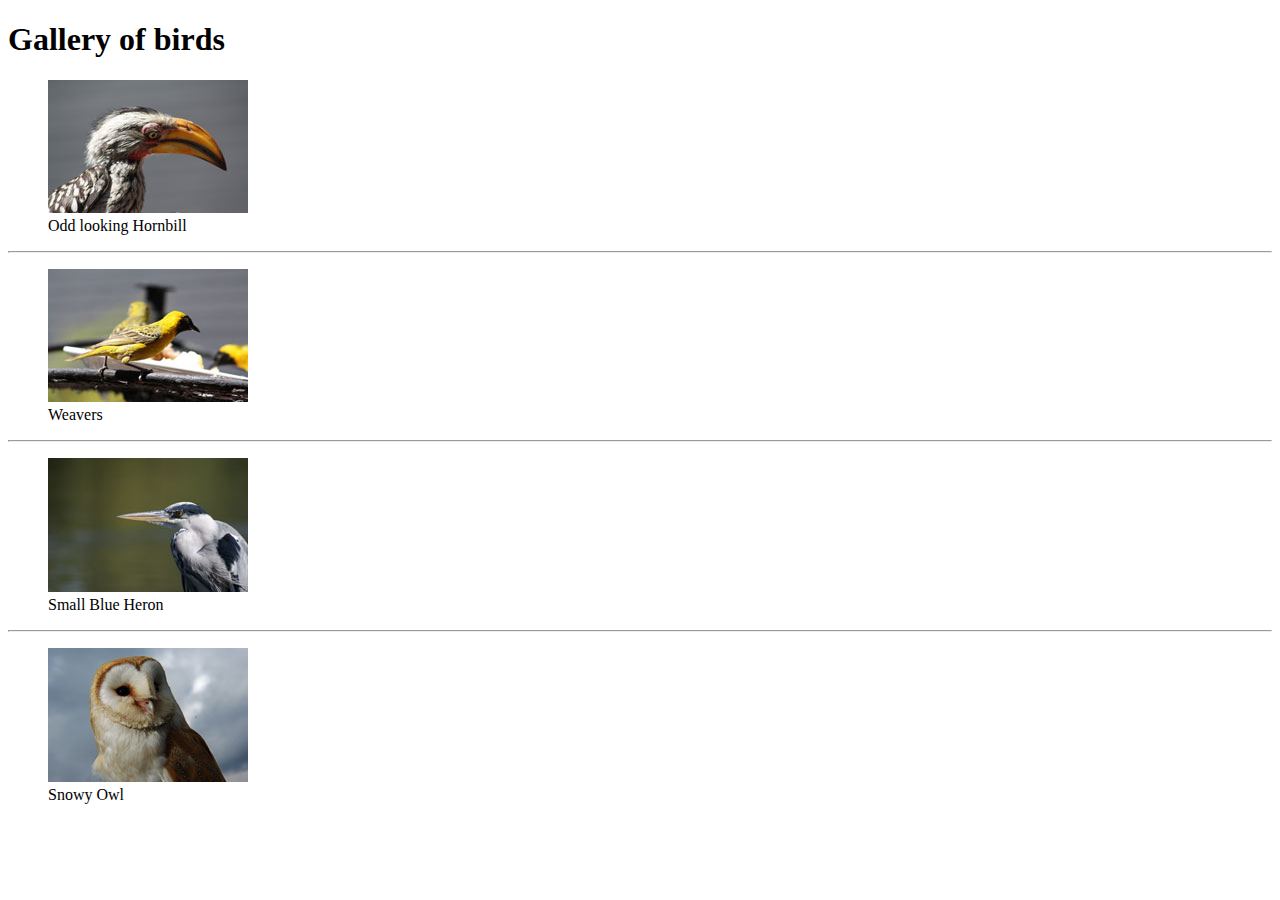
<file: gallery.html>
<!DOCTYPE html>
<html lang="en">
	<head>
		<meta charset="utf-8" />
		<title>This is the gallery Assignment</title>
	</head>
	<body>
		<!-- --Images used with permission from stock.xchng -->
		<!-- --http://www.sxc.hu/ -->
		<!-- --Legal information: -->  
		<!-- --http://www.sxc.hu/help/7_2 -->

		<h1>Gallery of birds</h1>		
		<figure>
			<a href="images/bird1.jpg"><img src="images/tn-bird1.jpg"  alt="Photo of a hornbill bird" title="Odd hornbill"></a>
			<br>
			<figcaption>Odd looking Hornbill</figcaption>			 
		</figure>
		<p></p>
		<hr>
		<figure>
			<a href="images/bird2.jpg"><img src="images/tn-bird2.jpg" alt="Photo of a flock of Weavers" title="Weavers"></a>
			<br>
			<figcaption>Weavers</figcaption>			 
		</figure>
		<p></p>
		<hr>
		<figure>
			<a href="images/bird3.jpg"><img src="images/tn-bird3.jpg" alt="Photo of a small heron" title="Blue Heron"></a>
			<br>
			<figcaption>Small Blue Heron</figcaption>			 
		</figure>
		<p></p>
		<hr>
		<figure>
			<a href="images/bird4.jpg"><img src="images/tn-bird4.jpg" alt="Photo of a snowy owl" title="Snowy Owl"></a>
			<br>
			<figcaption>Snowy Owl</figcaption>			 
		</figure>
	<body>
</html>
</file>
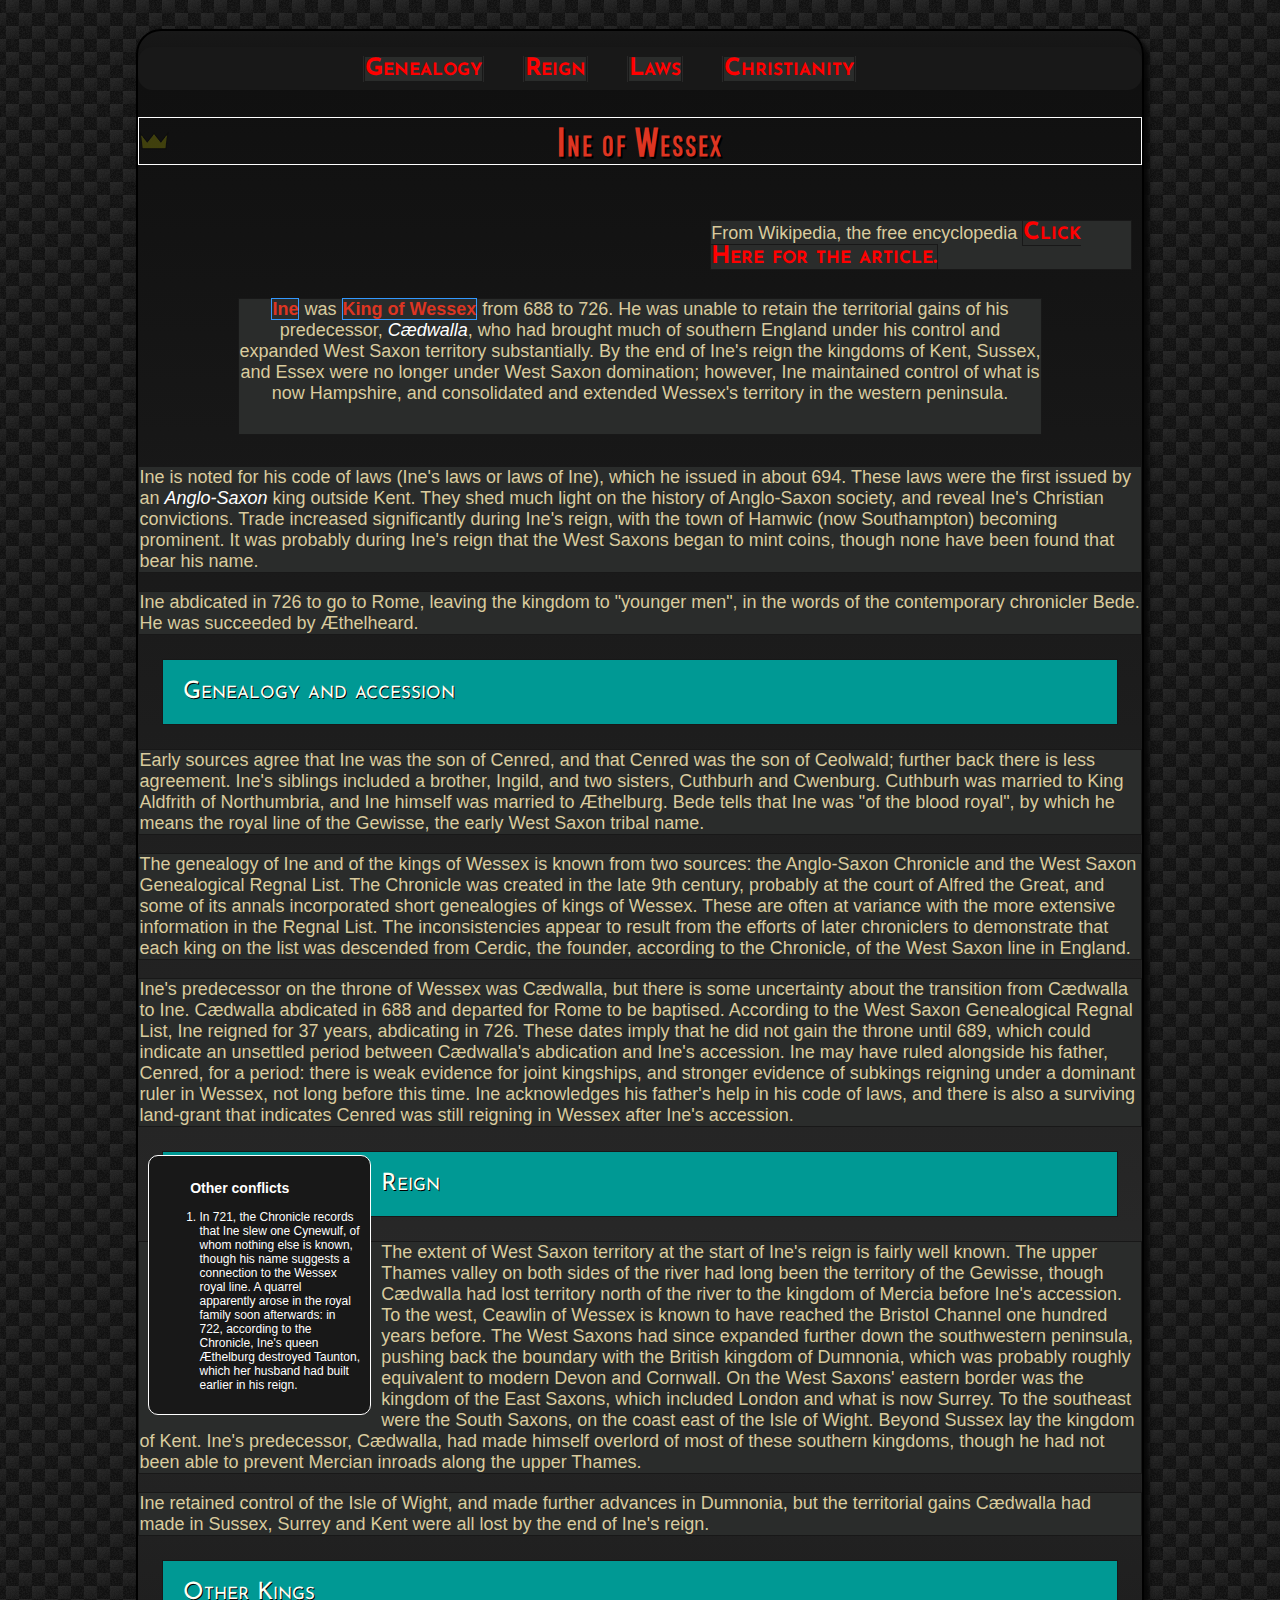
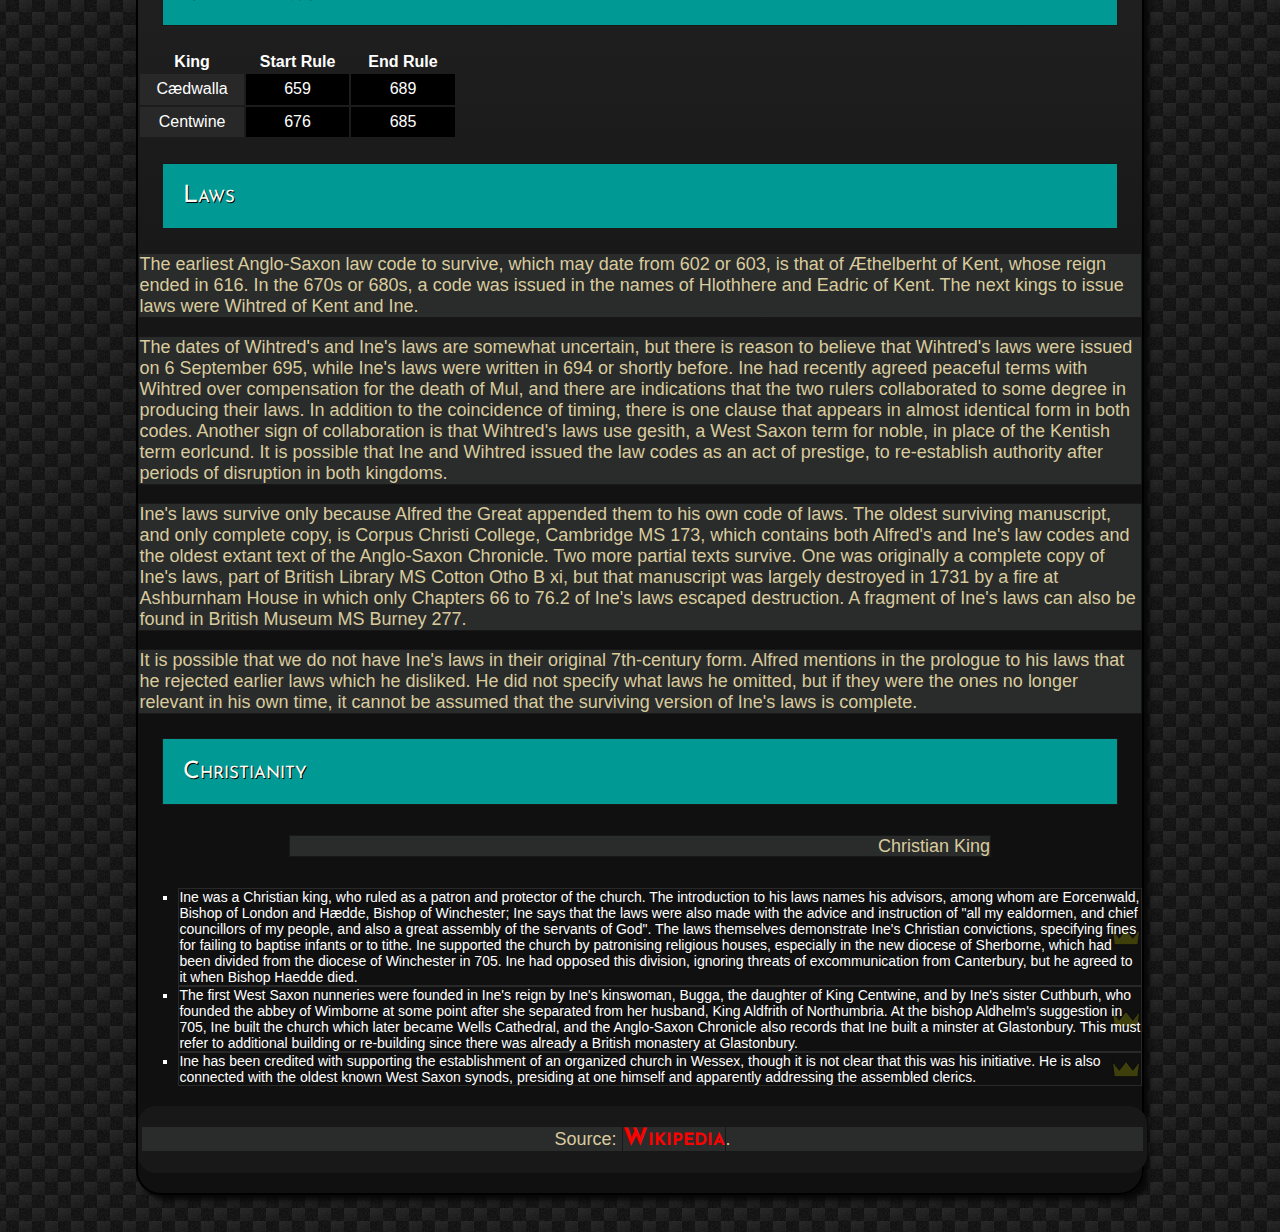
<file: html5-layout-tables.html>
<!DOCTYPE html>

<!-- Used https://kuler.adobe.com/Sea-Wolf-color-theme-782171/ for my colors. -->

<html lang="en">
	<head>
	<title>Ine of Wessex</title>
		<link href='http://fonts.googleapis.com/css?family=Pathway+Gothic+One' rel='stylesheet' type='text/css'>
		<link href='http://fonts.googleapis.com/css?family=Josefin+Sans' rel='stylesheet' type='text/css'>
		<meta charset="utf-8" />
		<link rel="stylesheet" type="text/css" href="css/tables.css">
	</head>

	<body>	
	<div id="wrapper">
	<header>
    <nav>
        <div id="nav-links">
            <ul>
                <li><a href="#genealogy">Genealogy</a></li>
                <li><a href="#reign">Reign</a></li>
                <li><a href="#laws">Laws</a></li>
                <li><a href="#christianity">Christianity</a></li>
            </ul>
        </div>
    </nav>
	</header>
	<div class="wessex">
		<h1>Ine of Wessex</h1>
	</div>
	
	<div class="wikipedia">
		<p>From Wikipedia, the free encyclopedia <a href="http://en.wikipedia.org/wiki/Ine_of_Wessex">Click Here for the article.</a></p>
	</div>
	<div class="firstpara">
		<p class="first"><b>Ine</b> was <b>King of Wessex</b> from 688 to 726. He was unable to retain the territorial gains of his predecessor, <i>Cædwalla</i>, who had brought much of southern England under his control and expanded West Saxon territory substantially. By the end of Ine's reign the kingdoms of Kent, Sussex, and Essex were no longer under West Saxon domination; however, Ine maintained control of what is now Hampshire, and consolidated and extended Wessex's territory in the western peninsula.</p>
	</div>
		<p>Ine is noted for his code of laws (Ine's laws or laws of Ine), which he issued in about 694. These laws were the first issued by an <i>Anglo-Saxon</i> king outside Kent. They shed much light on the history of Anglo-Saxon society, and reveal Ine's Christian convictions. Trade increased significantly during Ine's reign, with the town of Hamwic (now Southampton) becoming prominent. It was probably during Ine's reign that the West Saxons began to mint coins, though none have been found that bear his name.</p>
		<p>Ine abdicated in 726 to go to Rome, leaving the kingdom to "younger men", in the words of the contemporary chronicler Bede. He was succeeded by Æthelheard.</p>
		
    <div id="genealogy">		
		<h2>Genealogy and accession</h2>
		<p>Early sources agree that Ine was the son of Cenred, and that Cenred was the son of Ceolwald; further back there is less agreement. Ine's siblings included a brother, Ingild, and two sisters, Cuthburh and Cwenburg. Cuthburh was married to King Aldfrith of Northumbria, and Ine himself was married to Æthelburg. Bede tells that Ine was "of the blood royal", by which he means the royal line of the Gewisse, the early West Saxon tribal name.</p>
		<p>The genealogy of Ine and of the kings of Wessex is known from two sources: the Anglo-Saxon Chronicle and the West Saxon Genealogical Regnal List. The Chronicle was created in the late 9th century, probably at the court of Alfred the Great, and some of its annals incorporated short genealogies of kings of Wessex. These are often at variance with the more extensive information in the Regnal List. The inconsistencies appear to result from the efforts of later chroniclers to demonstrate that each king on the list was descended from Cerdic, the founder, according to the Chronicle, of the West Saxon line in England.</p>
		<p>Ine's predecessor on the throne of Wessex was Cædwalla, but there is some uncertainty about the transition from Cædwalla to Ine. Cædwalla abdicated in 688 and departed for Rome to be baptised. According to the West Saxon Genealogical Regnal List, Ine reigned for 37 years, abdicating in 726. These dates imply that he did not gain the throne until 689, which could indicate an unsettled period between Cædwalla's abdication and Ine's accession. Ine may have ruled alongside his father, Cenred, for a period: there is weak evidence for joint kingships, and stronger evidence of subkings reigning under a dominant ruler in Wessex, not long before this time. Ine acknowledges his father's help in his code of laws, and there is also a surviving land-grant that indicates Cenred was still reigning in Wessex after Ine's accession.</p>
	</div>
		    <aside>
                <header>
                    <h3>Other conflicts</h3>
                </header>
                <ol>
                    <li>In 721, the Chronicle records that Ine slew one Cynewulf, of whom nothing else is known, though his name suggests a connection to the Wessex royal line. A quarrel apparently arose in the royal family soon afterwards: in 722, according to the Chronicle, Ine's queen Æthelburg destroyed Taunton, which her husband had built earlier in his reign.</li>
                </ol>
            </aside>
    <div id="reign">
		<h2>Reign</h2>
		<p>The extent of West Saxon territory at the start of Ine's reign is fairly well known. The upper Thames valley on both sides of the river had long been the territory of the Gewisse, though Cædwalla had lost territory north of the river to the kingdom of Mercia before Ine's accession. To the west, Ceawlin of Wessex is known to have reached the Bristol Channel one hundred years before. The West Saxons had since expanded further down the southwestern peninsula, pushing back the boundary with the British kingdom of Dumnonia, which was probably roughly equivalent to modern Devon and Cornwall. On the West Saxons' eastern border was the kingdom of the East Saxons, which included London and what is now Surrey. To the southeast were the South Saxons, on the coast east of the Isle of Wight. Beyond Sussex lay the kingdom of Kent. Ine's predecessor, Cædwalla, had made himself overlord of most of these southern kingdoms, though he had not been able to prevent Mercian inroads along the upper Thames.</p>
		<p>Ine retained control of the Isle of Wight, and made further advances in Dumnonia, but the territorial gains Cædwalla had made in Sussex, Surrey and Kent were all lost by the end of Ine's reign.</p>
	</div>
		<h2>Other Kings</h2>
	           <table>
                <tr id="header">
                    <th id="month">King</th><th>Start Rule</th><th>End Rule</th>
                </tr>
                <tr class="row odd">
                    <td id="high">Cædwalla</td><td>659</td><td>689</td>
                </tr>
                <tr class="row even">
                    <td id="low">Centwine</td><td>676</td><td>685</td>
            </table>
	
	<div id="laws">
	<article>
		<h2>Laws</h2>
		<p>The earliest Anglo-Saxon law code to survive, which may date from 602 or 603, is that of Æthelberht of Kent, whose reign ended in 616. In the 670s or 680s, a code was issued in the names of Hlothhere and Eadric of Kent. The next kings to issue laws were Wihtred of Kent and Ine.</p>
		<p>The dates of Wihtred's and Ine's laws are somewhat uncertain, but there is reason to believe that Wihtred's laws were issued on 6 September 695, while Ine's laws were written in 694 or shortly before. Ine had recently agreed peaceful terms with Wihtred over compensation for the death of Mul, and there are indications that the two rulers collaborated to some degree in producing their laws. In addition to the coincidence of timing, there is one clause that appears in almost identical form in both codes. Another sign of collaboration is that Wihtred's laws use gesith, a West Saxon term for noble, in place of the Kentish term eorlcund. It is possible that Ine and Wihtred issued the law codes as an act of prestige, to re-establish authority after periods of disruption in both kingdoms.</p>
		<p>Ine's laws survive only because Alfred the Great appended them to his own code of laws. The oldest surviving manuscript, and only complete copy, is Corpus Christi College, Cambridge MS 173, which contains both Alfred's and Ine's law codes and the oldest extant text of the Anglo-Saxon Chronicle. Two more partial texts survive. One was originally a complete copy of Ine's laws, part of British Library MS Cotton Otho B xi, but that manuscript was largely destroyed in 1731 by a fire at Ashburnham House in which only Chapters 66 to 76.2 of Ine's laws escaped destruction. A fragment of Ine's laws can also be found in British Museum MS Burney 277.</p>
		<p>It is possible that we do not have Ine's laws in their original 7th-century form. Alfred mentions in the prologue to his laws that he rejected earlier laws which he disliked. He did not specify what laws he omitted, but if they were the ones no longer relevant in his own time, it cannot be assumed that the surviving version of Ine's laws is complete.</p>
	</article>
	</div>
    <div id="christianity">		
		<h2>Christianity</h2>
		<p class="list">Christian King</p>
		<ul>
			<li>Ine was a Christian king, who ruled as a patron and protector of the church. The introduction to his laws names his advisors, among whom are Eorcenwald, Bishop of London and Hædde, Bishop of Winchester; Ine says that the laws were also made with the advice and instruction of "all my ealdormen, and chief councillors of my people, and also a great assembly of the servants of God". The laws themselves demonstrate Ine's Christian convictions, specifying fines for failing to baptise infants or to tithe. Ine supported the church by patronising religious houses, especially in the new diocese of Sherborne, which had been divided from the diocese of Winchester in 705. Ine had opposed this division, ignoring threats of excommunication from Canterbury, but he agreed to it when Bishop Haedde died.</li>
			<li>The first West Saxon nunneries were founded in Ine's reign by Ine's kinswoman, Bugga, the daughter of King Centwine, and by Ine's sister Cuthburh, who founded the abbey of Wimborne at some point after she separated from her husband, King Aldfrith of Northumbria. At the bishop Aldhelm's suggestion in 705, Ine built the church which later became Wells Cathedral, and the Anglo-Saxon Chronicle also records that Ine built a minster at Glastonbury. This must refer to additional building or re-building since there was already a British monastery at Glastonbury.</li>
			<li>Ine has been credited with supporting the establishment of an organized church in Wessex, though it is not clear that this was his initiative. He is also connected with the oldest known West Saxon synods, presiding at one himself and apparently addressing the assembled clerics.</li>
		</ul>
	</div>
	<footer id="footer">
    <p>
        Source: <a href="http://en.wikipedia.org/wiki/Ine_of_Wessex">Wikipedia</a>.
    </p>
</footer>
	</div>
	</body>
</html>
</file>
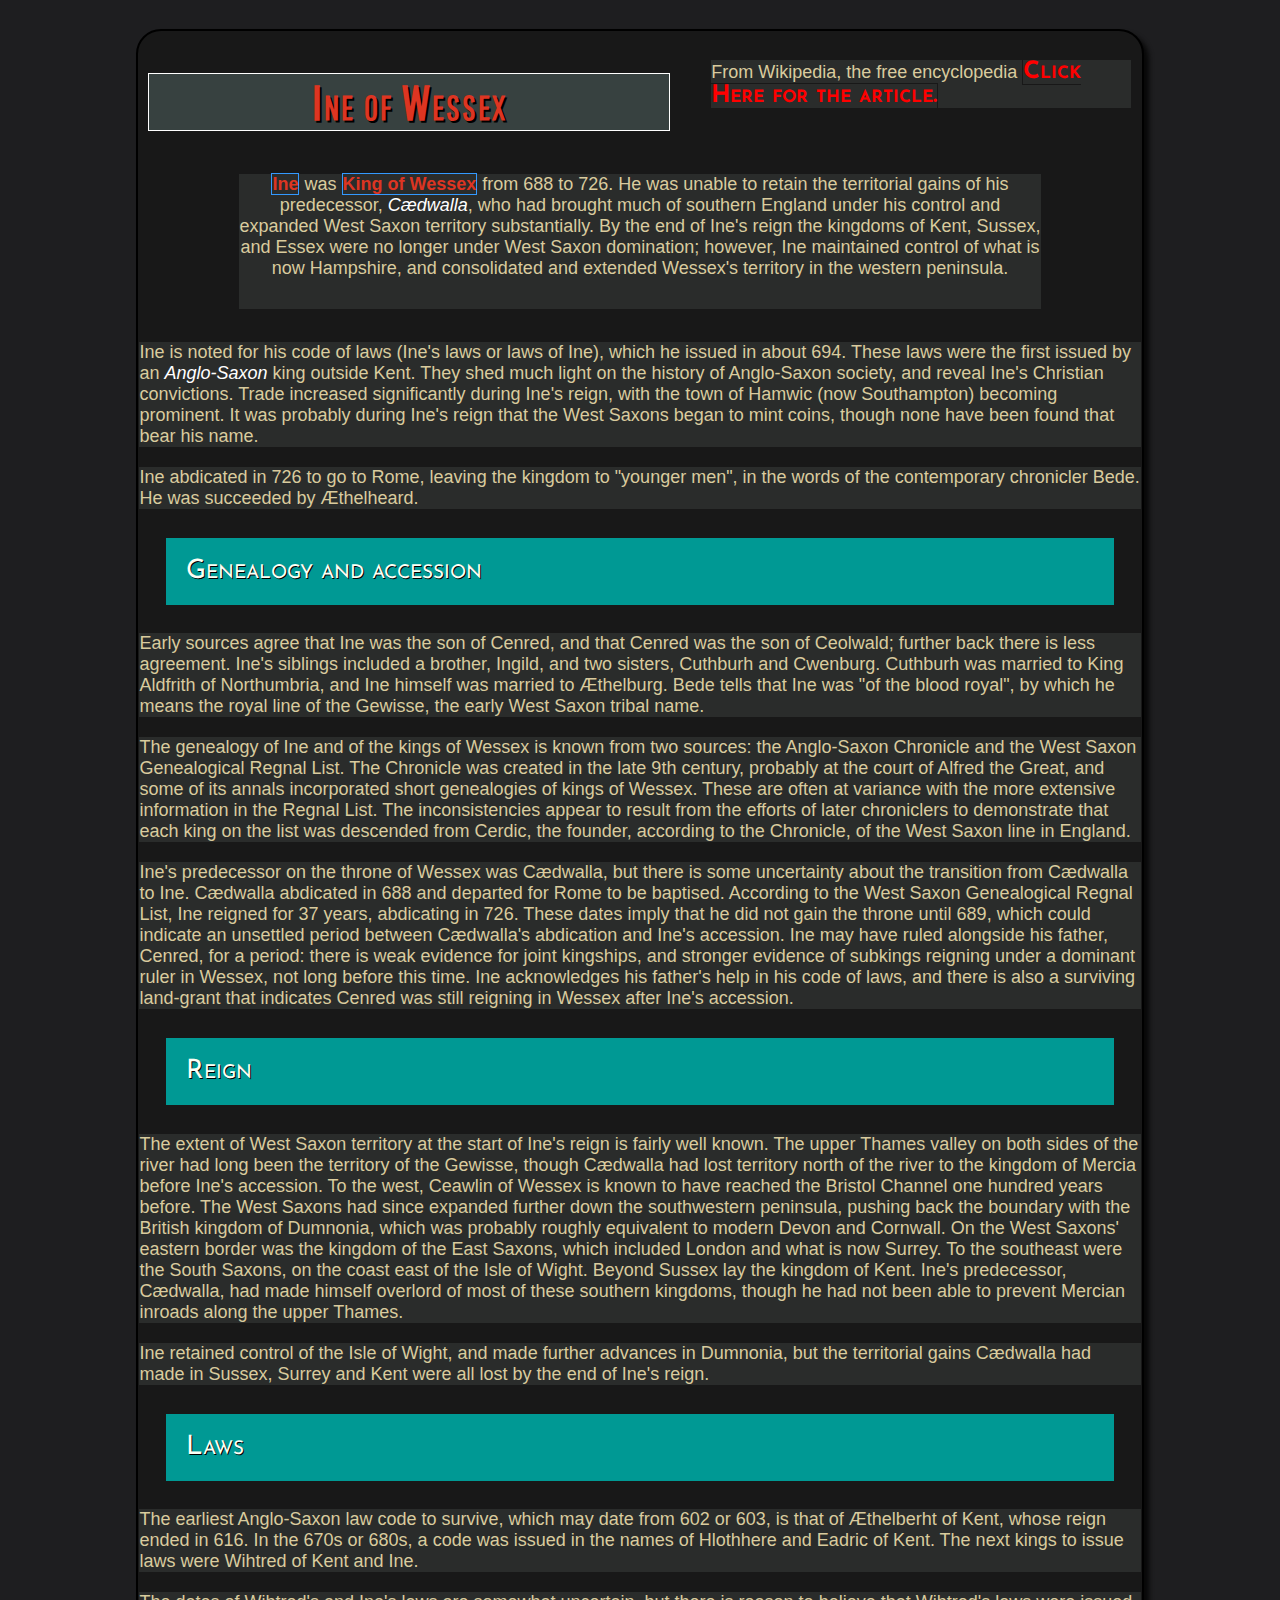
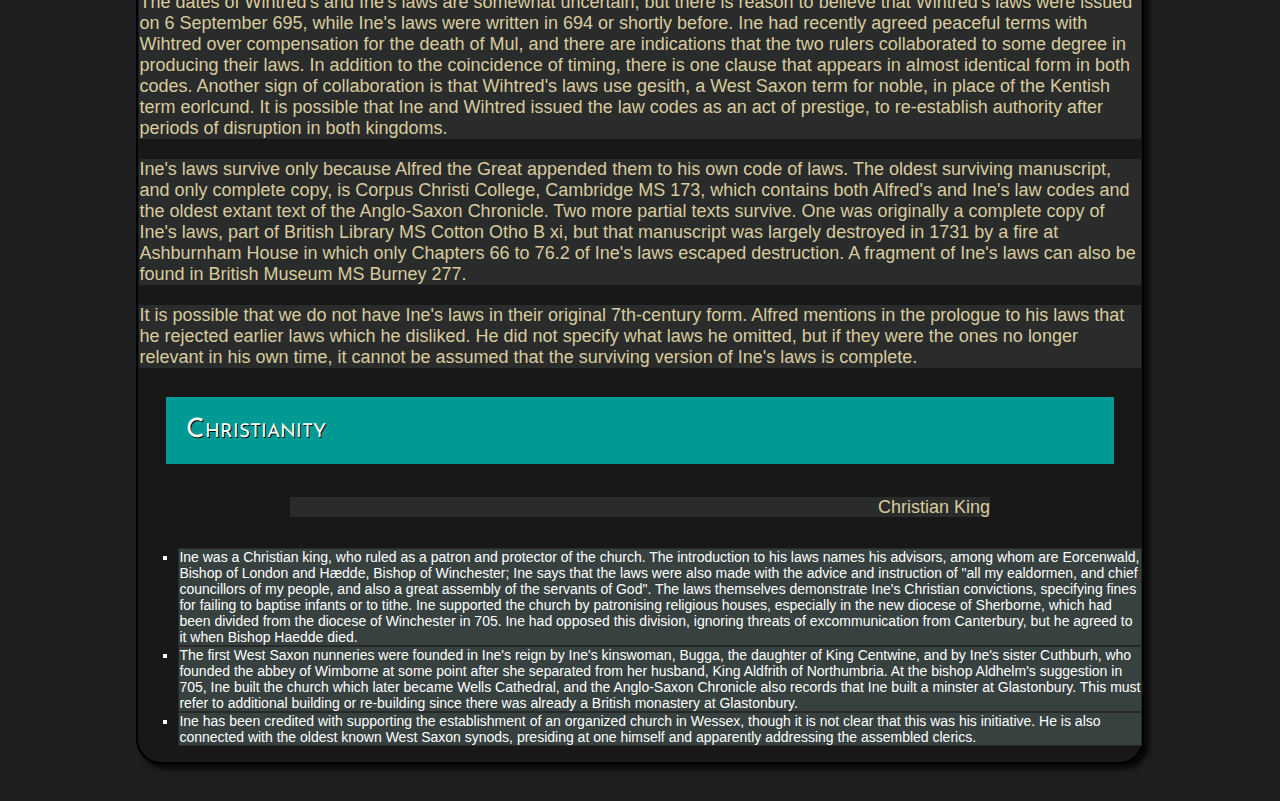
<file: layout.html>
<!DOCTYPE html>

<!-- Used https://kuler.adobe.com/Sea-Wolf-color-theme-782171/ for my colors. -->

<html lang="en">
	<head>
	<title>Ine of Wessex</title>
		<link href='http://fonts.googleapis.com/css?family=Pathway+Gothic+One' rel='stylesheet' type='text/css'>
		<link href='http://fonts.googleapis.com/css?family=Josefin+Sans' rel='stylesheet' type='text/css'>
		<meta charset="utf-8" />
		<link rel="stylesheet" type="text/css" href="css/main.css">
	</head>

	<body>
	<div id="wrapper">
	<div class="wessex">
		<h1>Ine of Wessex</h1>
	</div>
	
	<div class="wikipedia">
		<p>From Wikipedia, the free encyclopedia <a href="http://en.wikipedia.org/wiki/Ine_of_Wessex">Click Here for the article.</a></p>
	</div>
	<div class="firstpara">
		<p class="first"><b>Ine</b> was <b>King of Wessex</b> from 688 to 726. He was unable to retain the territorial gains of his predecessor, <i>Cædwalla</i>, who had brought much of southern England under his control and expanded West Saxon territory substantially. By the end of Ine's reign the kingdoms of Kent, Sussex, and Essex were no longer under West Saxon domination; however, Ine maintained control of what is now Hampshire, and consolidated and extended Wessex's territory in the western peninsula.</p>
	</div>
		<p>Ine is noted for his code of laws (Ine's laws or laws of Ine), which he issued in about 694. These laws were the first issued by an <i>Anglo-Saxon</i> king outside Kent. They shed much light on the history of Anglo-Saxon society, and reveal Ine's Christian convictions. Trade increased significantly during Ine's reign, with the town of Hamwic (now Southampton) becoming prominent. It was probably during Ine's reign that the West Saxons began to mint coins, though none have been found that bear his name.</p>
		<p>Ine abdicated in 726 to go to Rome, leaving the kingdom to "younger men", in the words of the contemporary chronicler Bede. He was succeeded by Æthelheard.</p>

		<h2>Genealogy and accession</h2>
		<p>Early sources agree that Ine was the son of Cenred, and that Cenred was the son of Ceolwald; further back there is less agreement. Ine's siblings included a brother, Ingild, and two sisters, Cuthburh and Cwenburg. Cuthburh was married to King Aldfrith of Northumbria, and Ine himself was married to Æthelburg. Bede tells that Ine was "of the blood royal", by which he means the royal line of the Gewisse, the early West Saxon tribal name.</p>
		<p>The genealogy of Ine and of the kings of Wessex is known from two sources: the Anglo-Saxon Chronicle and the West Saxon Genealogical Regnal List. The Chronicle was created in the late 9th century, probably at the court of Alfred the Great, and some of its annals incorporated short genealogies of kings of Wessex. These are often at variance with the more extensive information in the Regnal List. The inconsistencies appear to result from the efforts of later chroniclers to demonstrate that each king on the list was descended from Cerdic, the founder, according to the Chronicle, of the West Saxon line in England.</p>
		<p>Ine's predecessor on the throne of Wessex was Cædwalla, but there is some uncertainty about the transition from Cædwalla to Ine. Cædwalla abdicated in 688 and departed for Rome to be baptised. According to the West Saxon Genealogical Regnal List, Ine reigned for 37 years, abdicating in 726. These dates imply that he did not gain the throne until 689, which could indicate an unsettled period between Cædwalla's abdication and Ine's accession. Ine may have ruled alongside his father, Cenred, for a period: there is weak evidence for joint kingships, and stronger evidence of subkings reigning under a dominant ruler in Wessex, not long before this time. Ine acknowledges his father's help in his code of laws, and there is also a surviving land-grant that indicates Cenred was still reigning in Wessex after Ine's accession.</p>

		<h2>Reign</h2>
		<p>The extent of West Saxon territory at the start of Ine's reign is fairly well known. The upper Thames valley on both sides of the river had long been the territory of the Gewisse, though Cædwalla had lost territory north of the river to the kingdom of Mercia before Ine's accession. To the west, Ceawlin of Wessex is known to have reached the Bristol Channel one hundred years before. The West Saxons had since expanded further down the southwestern peninsula, pushing back the boundary with the British kingdom of Dumnonia, which was probably roughly equivalent to modern Devon and Cornwall. On the West Saxons' eastern border was the kingdom of the East Saxons, which included London and what is now Surrey. To the southeast were the South Saxons, on the coast east of the Isle of Wight. Beyond Sussex lay the kingdom of Kent. Ine's predecessor, Cædwalla, had made himself overlord of most of these southern kingdoms, though he had not been able to prevent Mercian inroads along the upper Thames.</p>
		<p>Ine retained control of the Isle of Wight, and made further advances in Dumnonia, but the territorial gains Cædwalla had made in Sussex, Surrey and Kent were all lost by the end of Ine's reign.</p>

		<h2>Laws</h2>
		<p>The earliest Anglo-Saxon law code to survive, which may date from 602 or 603, is that of Æthelberht of Kent, whose reign ended in 616. In the 670s or 680s, a code was issued in the names of Hlothhere and Eadric of Kent. The next kings to issue laws were Wihtred of Kent and Ine.</p>
		<p>The dates of Wihtred's and Ine's laws are somewhat uncertain, but there is reason to believe that Wihtred's laws were issued on 6 September 695, while Ine's laws were written in 694 or shortly before. Ine had recently agreed peaceful terms with Wihtred over compensation for the death of Mul, and there are indications that the two rulers collaborated to some degree in producing their laws. In addition to the coincidence of timing, there is one clause that appears in almost identical form in both codes. Another sign of collaboration is that Wihtred's laws use gesith, a West Saxon term for noble, in place of the Kentish term eorlcund. It is possible that Ine and Wihtred issued the law codes as an act of prestige, to re-establish authority after periods of disruption in both kingdoms.</p>
		<p>Ine's laws survive only because Alfred the Great appended them to his own code of laws. The oldest surviving manuscript, and only complete copy, is Corpus Christi College, Cambridge MS 173, which contains both Alfred's and Ine's law codes and the oldest extant text of the Anglo-Saxon Chronicle. Two more partial texts survive. One was originally a complete copy of Ine's laws, part of British Library MS Cotton Otho B xi, but that manuscript was largely destroyed in 1731 by a fire at Ashburnham House in which only Chapters 66 to 76.2 of Ine's laws escaped destruction. A fragment of Ine's laws can also be found in British Museum MS Burney 277.</p>
		<p>It is possible that we do not have Ine's laws in their original 7th-century form. Alfred mentions in the prologue to his laws that he rejected earlier laws which he disliked. He did not specify what laws he omitted, but if they were the ones no longer relevant in his own time, it cannot be assumed that the surviving version of Ine's laws is complete.</p>
		
		<h2>Christianity</h2>
		<p class="list">Christian King</p>
		<ul>
			<li>Ine was a Christian king, who ruled as a patron and protector of the church. The introduction to his laws names his advisors, among whom are Eorcenwald, Bishop of London and Hædde, Bishop of Winchester; Ine says that the laws were also made with the advice and instruction of "all my ealdormen, and chief councillors of my people, and also a great assembly of the servants of God". The laws themselves demonstrate Ine's Christian convictions, specifying fines for failing to baptise infants or to tithe. Ine supported the church by patronising religious houses, especially in the new diocese of Sherborne, which had been divided from the diocese of Winchester in 705. Ine had opposed this division, ignoring threats of excommunication from Canterbury, but he agreed to it when Bishop Haedde died.</li>
			<li>The first West Saxon nunneries were founded in Ine's reign by Ine's kinswoman, Bugga, the daughter of King Centwine, and by Ine's sister Cuthburh, who founded the abbey of Wimborne at some point after she separated from her husband, King Aldfrith of Northumbria. At the bishop Aldhelm's suggestion in 705, Ine built the church which later became Wells Cathedral, and the Anglo-Saxon Chronicle also records that Ine built a minster at Glastonbury. This must refer to additional building or re-building since there was already a British monastery at Glastonbury.</li>
			<li>Ine has been credited with supporting the establishment of an organized church in Wessex, though it is not clear that this was his initiative. He is also connected with the oldest known West Saxon synods, presiding at one himself and apparently addressing the assembled clerics.</li>
		</ul>
	</div>
	</body>
</html>
</file>
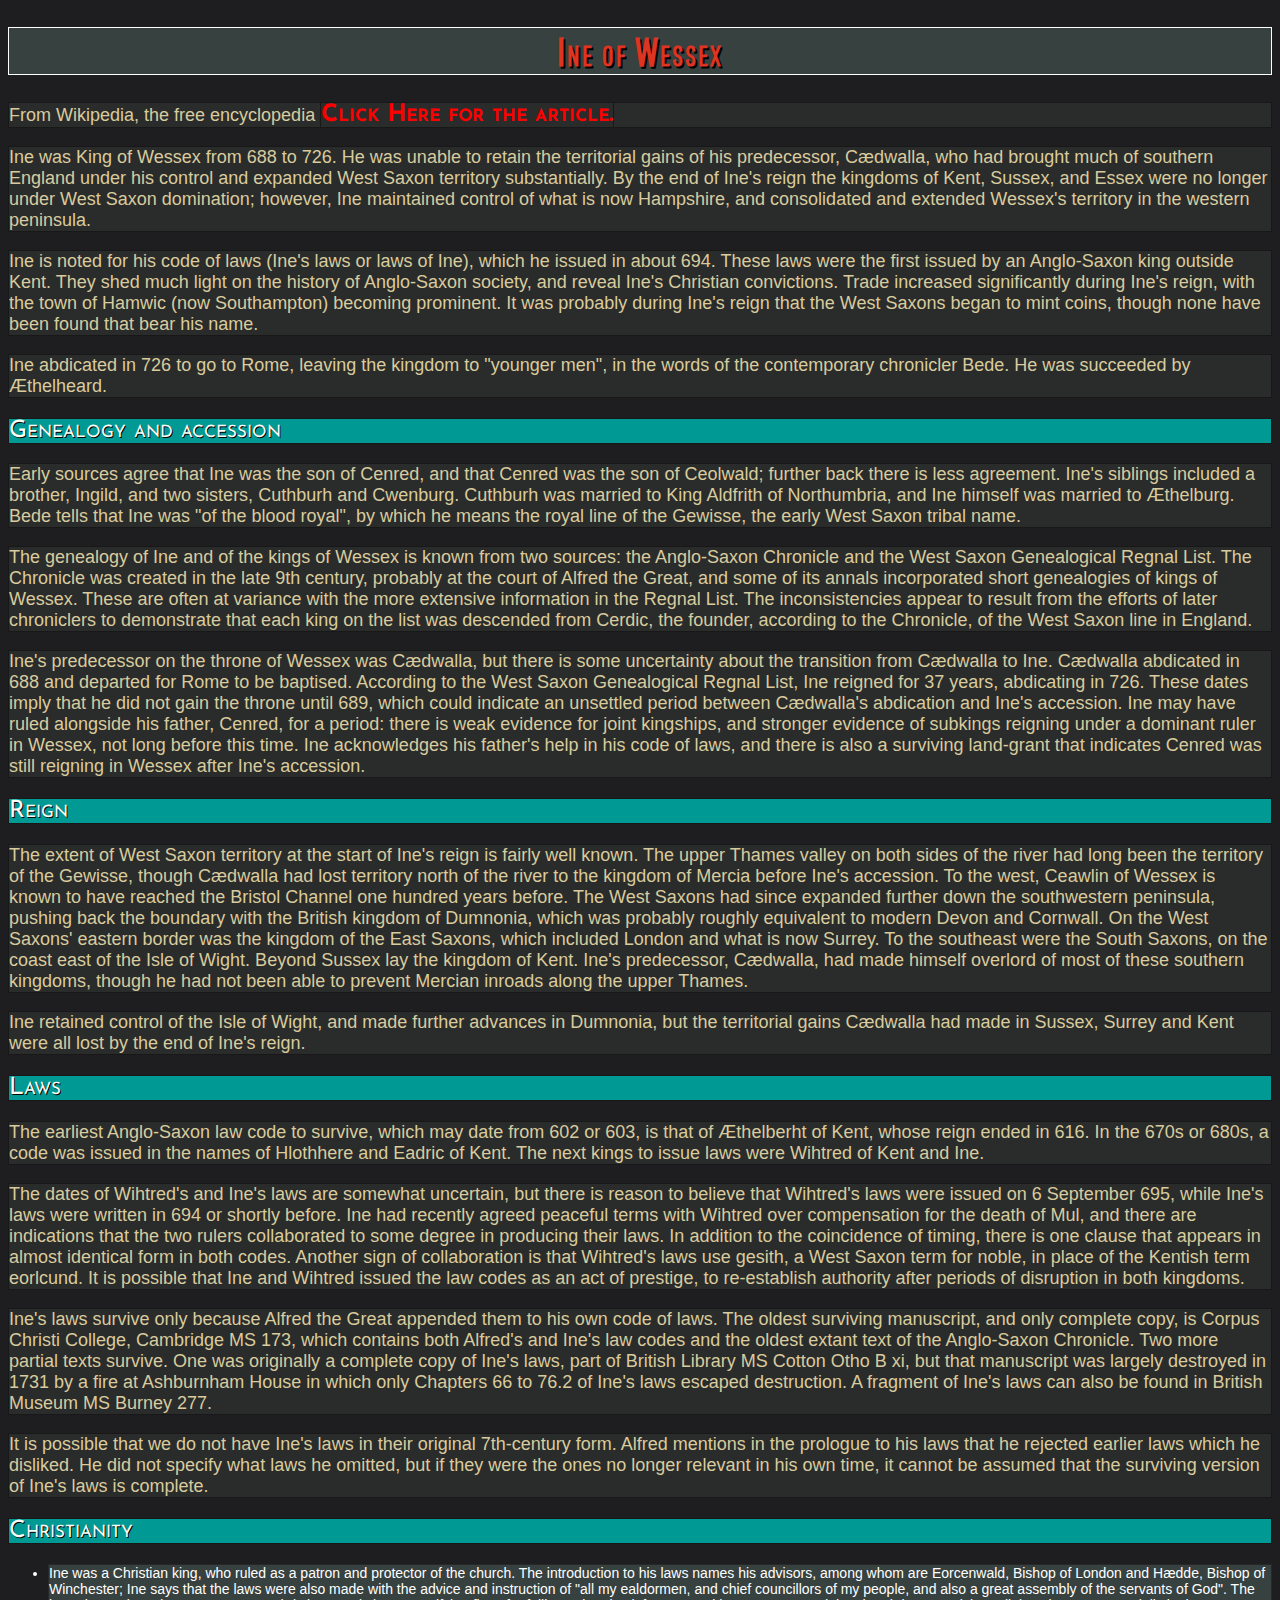
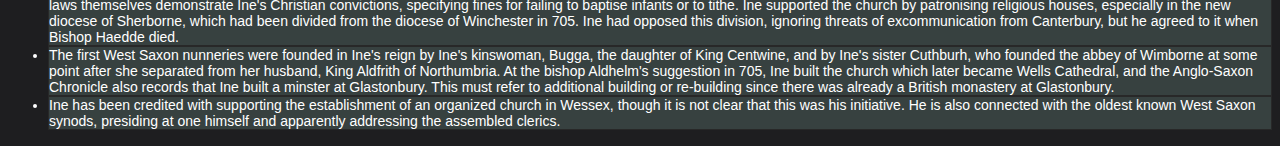
<file: styling-text.html>
<!DOCTYPE html>

<!-- Used https://kuler.adobe.com/Sea-Wolf-color-theme-782171/ for my colors. -->

<html lang="en">
	<head>
	<title>Ine of Wessex</title>
		<link href='http://fonts.googleapis.com/css?family=Pathway+Gothic+One' rel='stylesheet' type='text/css'>
		<link href='http://fonts.googleapis.com/css?family=Josefin+Sans' rel='stylesheet' type='text/css'>
		<meta charset="utf-8" />
		<link rel="stylesheet" type="text/css" href="css/styling-text.css">
	</head>

	<body>
		<h1>Ine of Wessex</h1>
		<p>From Wikipedia, the free encyclopedia <a href="http://en.wikipedia.org/wiki/Ine_of_Wessex">Click Here for the article.</a></p>
						
		<p>Ine was King of Wessex from 688 to 726. He was unable to retain the territorial gains of his predecessor, Cædwalla, who had brought much of southern England under his control and expanded West Saxon territory substantially. By the end of Ine's reign the kingdoms of Kent, Sussex, and Essex were no longer under West Saxon domination; however, Ine maintained control of what is now Hampshire, and consolidated and extended Wessex's territory in the western peninsula.</p>
		<p>Ine is noted for his code of laws (Ine's laws or laws of Ine), which he issued in about 694. These laws were the first issued by an Anglo-Saxon king outside Kent. They shed much light on the history of Anglo-Saxon society, and reveal Ine's Christian convictions. Trade increased significantly during Ine's reign, with the town of Hamwic (now Southampton) becoming prominent. It was probably during Ine's reign that the West Saxons began to mint coins, though none have been found that bear his name.</p>
		<p>Ine abdicated in 726 to go to Rome, leaving the kingdom to "younger men", in the words of the contemporary chronicler Bede. He was succeeded by Æthelheard.</p>

		<h2>Genealogy and accession</h2>
		<p>Early sources agree that Ine was the son of Cenred, and that Cenred was the son of Ceolwald; further back there is less agreement. Ine's siblings included a brother, Ingild, and two sisters, Cuthburh and Cwenburg. Cuthburh was married to King Aldfrith of Northumbria, and Ine himself was married to Æthelburg. Bede tells that Ine was "of the blood royal", by which he means the royal line of the Gewisse, the early West Saxon tribal name.</p>
		<p>The genealogy of Ine and of the kings of Wessex is known from two sources: the Anglo-Saxon Chronicle and the West Saxon Genealogical Regnal List. The Chronicle was created in the late 9th century, probably at the court of Alfred the Great, and some of its annals incorporated short genealogies of kings of Wessex. These are often at variance with the more extensive information in the Regnal List. The inconsistencies appear to result from the efforts of later chroniclers to demonstrate that each king on the list was descended from Cerdic, the founder, according to the Chronicle, of the West Saxon line in England.</p>
		<p>Ine's predecessor on the throne of Wessex was Cædwalla, but there is some uncertainty about the transition from Cædwalla to Ine. Cædwalla abdicated in 688 and departed for Rome to be baptised. According to the West Saxon Genealogical Regnal List, Ine reigned for 37 years, abdicating in 726. These dates imply that he did not gain the throne until 689, which could indicate an unsettled period between Cædwalla's abdication and Ine's accession. Ine may have ruled alongside his father, Cenred, for a period: there is weak evidence for joint kingships, and stronger evidence of subkings reigning under a dominant ruler in Wessex, not long before this time. Ine acknowledges his father's help in his code of laws, and there is also a surviving land-grant that indicates Cenred was still reigning in Wessex after Ine's accession.</p>

		<h2>Reign</h2>
		<p>The extent of West Saxon territory at the start of Ine's reign is fairly well known. The upper Thames valley on both sides of the river had long been the territory of the Gewisse, though Cædwalla had lost territory north of the river to the kingdom of Mercia before Ine's accession. To the west, Ceawlin of Wessex is known to have reached the Bristol Channel one hundred years before. The West Saxons had since expanded further down the southwestern peninsula, pushing back the boundary with the British kingdom of Dumnonia, which was probably roughly equivalent to modern Devon and Cornwall. On the West Saxons' eastern border was the kingdom of the East Saxons, which included London and what is now Surrey. To the southeast were the South Saxons, on the coast east of the Isle of Wight. Beyond Sussex lay the kingdom of Kent. Ine's predecessor, Cædwalla, had made himself overlord of most of these southern kingdoms, though he had not been able to prevent Mercian inroads along the upper Thames.</p>
		<p>Ine retained control of the Isle of Wight, and made further advances in Dumnonia, but the territorial gains Cædwalla had made in Sussex, Surrey and Kent were all lost by the end of Ine's reign.</p>

		<h2>Laws</h2>
		<p>The earliest Anglo-Saxon law code to survive, which may date from 602 or 603, is that of Æthelberht of Kent, whose reign ended in 616. In the 670s or 680s, a code was issued in the names of Hlothhere and Eadric of Kent. The next kings to issue laws were Wihtred of Kent and Ine.</p>
		<p>The dates of Wihtred's and Ine's laws are somewhat uncertain, but there is reason to believe that Wihtred's laws were issued on 6 September 695, while Ine's laws were written in 694 or shortly before. Ine had recently agreed peaceful terms with Wihtred over compensation for the death of Mul, and there are indications that the two rulers collaborated to some degree in producing their laws. In addition to the coincidence of timing, there is one clause that appears in almost identical form in both codes. Another sign of collaboration is that Wihtred's laws use gesith, a West Saxon term for noble, in place of the Kentish term eorlcund. It is possible that Ine and Wihtred issued the law codes as an act of prestige, to re-establish authority after periods of disruption in both kingdoms.</p>
		<p>Ine's laws survive only because Alfred the Great appended them to his own code of laws. The oldest surviving manuscript, and only complete copy, is Corpus Christi College, Cambridge MS 173, which contains both Alfred's and Ine's law codes and the oldest extant text of the Anglo-Saxon Chronicle. Two more partial texts survive. One was originally a complete copy of Ine's laws, part of British Library MS Cotton Otho B xi, but that manuscript was largely destroyed in 1731 by a fire at Ashburnham House in which only Chapters 66 to 76.2 of Ine's laws escaped destruction. A fragment of Ine's laws can also be found in British Museum MS Burney 277.</p>
		<p>It is possible that we do not have Ine's laws in their original 7th-century form. Alfred mentions in the prologue to his laws that he rejected earlier laws which he disliked. He did not specify what laws he omitted, but if they were the ones no longer relevant in his own time, it cannot be assumed that the surviving version of Ine's laws is complete.</p>
		
		<h2>Christianity</h2>
		<ul>
			<li>Ine was a Christian king, who ruled as a patron and protector of the church. The introduction to his laws names his advisors, among whom are Eorcenwald, Bishop of London and Hædde, Bishop of Winchester; Ine says that the laws were also made with the advice and instruction of "all my ealdormen, and chief councillors of my people, and also a great assembly of the servants of God". The laws themselves demonstrate Ine's Christian convictions, specifying fines for failing to baptise infants or to tithe. Ine supported the church by patronising religious houses, especially in the new diocese of Sherborne, which had been divided from the diocese of Winchester in 705. Ine had opposed this division, ignoring threats of excommunication from Canterbury, but he agreed to it when Bishop Haedde died.</li>
			<li>The first West Saxon nunneries were founded in Ine's reign by Ine's kinswoman, Bugga, the daughter of King Centwine, and by Ine's sister Cuthburh, who founded the abbey of Wimborne at some point after she separated from her husband, King Aldfrith of Northumbria. At the bishop Aldhelm's suggestion in 705, Ine built the church which later became Wells Cathedral, and the Anglo-Saxon Chronicle also records that Ine built a minster at Glastonbury. This must refer to additional building or re-building since there was already a British monastery at Glastonbury.</li>
			<li>Ine has been credited with supporting the establishment of an organized church in Wessex, though it is not clear that this was his initiative. He is also connected with the oldest known West Saxon synods, presiding at one himself and apparently addressing the assembled clerics.</li>
		</ul>

	</body>
</html>
</file>
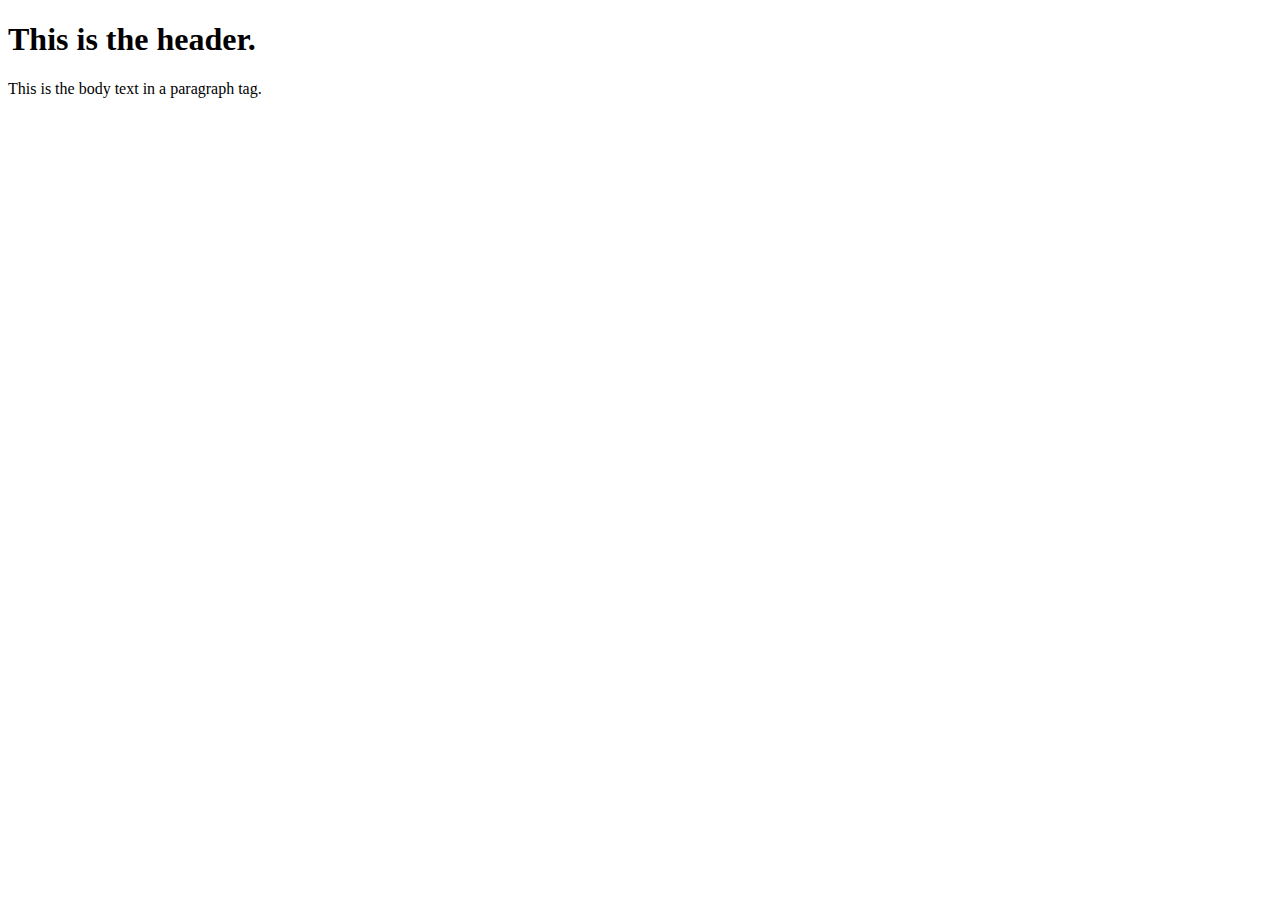
<file: Template/template.html>
<!DOCTYPE html>
<html lang="en">
	<head>
		<meta charset="utf-8" />
		<title>This is the title of the page</title>	
	</head>
	<body>
		<h1>This is the header.</h1>
		<p>This is the body text in a paragraph tag.</p>
	</body>
</html>
</file>
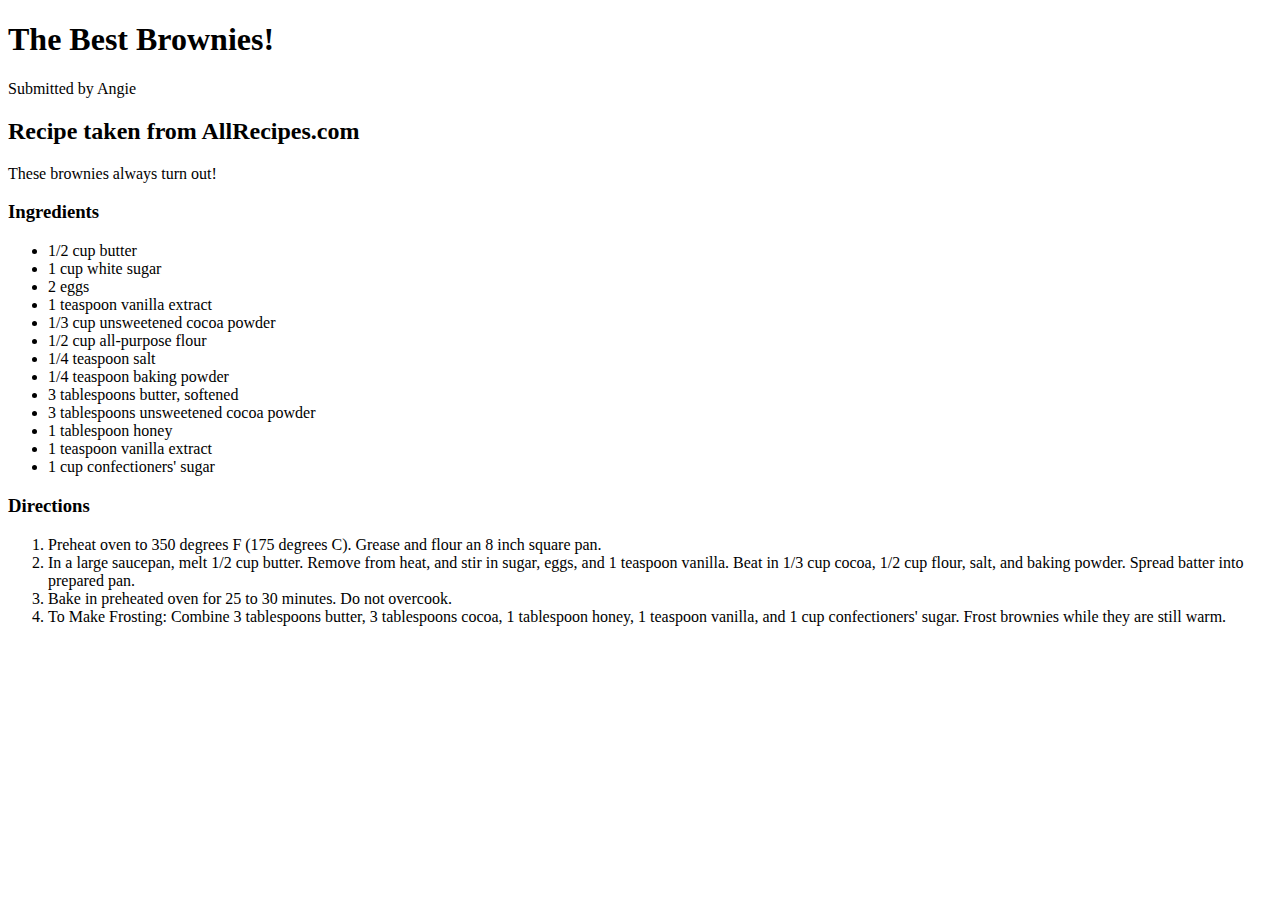
<file: WK1/ASIGN1/brownie_recipe.html>
<!DOCTYPE html>
<html lang="en">
	<head>
		<meta charset="UTF-8">
		<title>The Best Brownies!</title>
	</head>
	<body>
		<h1>The Best Brownies!</h1>
		
		<p>Submitted by Angie</p>
		
		<h2>Recipe taken from AllRecipes.com</h2>
		
		<p>These brownies always turn out!</p>
		
		<h3>Ingredients</h3>
		
		<ul>
			<li>1/2 cup butter</li>
			<li>1 cup white sugar</li>
			<li>2 eggs</li>
			<li>1 teaspoon vanilla extract</li>
			<li>1/3 cup unsweetened cocoa powder</li>
			<li>1/2 cup all-purpose flour</li>
			<li>1/4 teaspoon salt</li>
			<li>1/4 teaspoon baking powder</li>
			<li>3 tablespoons butter, softened</li>
			<li>3 tablespoons unsweetened cocoa powder</li>
			<li>1 tablespoon honey</li>
			<li>1 teaspoon vanilla extract</li>
			<li>1 cup confectioners' sugar</li>
		</ul>
	
		<h3>Directions</h3>
		
		<ol>
			<li>Preheat oven to 350 degrees F (175 degrees C). Grease and flour an 8 inch square pan.</li>
			<li>In a large saucepan, melt 1/2 cup butter. Remove from heat, and stir in sugar, eggs, and 1 teaspoon vanilla. Beat in 1/3 cup cocoa, 1/2 cup flour, salt, and baking powder. Spread batter into prepared pan.</li>
			<li>Bake in preheated oven for 25 to 30 minutes. Do not overcook.</li>
			<li>To Make Frosting: Combine 3 tablespoons butter, 3 tablespoons cocoa, 1 tablespoon honey, 1 teaspoon vanilla, and 1 cup confectioners' sugar. Frost brownies while they are still warm.</li>
		</ol>


	</body>
</html>
</file>
<file: css/bgs.css>
body {
	font-family: Arial,Verdana, sans-serif;
	padding: 5px;
	background: rgb(166,164,166) url("../images/bg.gif") 
		repeat top right;
}

a:link {
	color:#FF0000; 
	text-decoration:none;
}

a:visited {
	color:#00FF00; 
	text-decoration:none;
}

a:hover {
	color:#FFFFFF; 
	text-decoration:underline;
}

a:active {
	color:#0000FF; 
	text-decoration:underline;
}

p.link {
	background-color:#F3FFE2;
}

p.first {
	text-align:center;
	width:80%;
	height:135px;
	margin: 1.7em auto 1.7em auto;
}

p.list {
	text-align:right;
	width:700px;
	height:20px;
	margin: 1.7em auto 1.7em auto;
}

#wrapper {
	background-color:#181818;
	margin: 1.0em auto 1.5em auto;
	width:80%;
	height:100%;
	border:2px solid;
	border-radius:25px;
	box-shadow: 5px 5px 5px #080808;
	display:block;
	background: linear-gradient(to bottom, #181818 0%,#101010 2%,#282828 45%,#101010 77%);
}

h1 {
	background-color: #374140;
	color:	hsla(6, 73%, 50%, 1);
	border: 1px solid #FFF;
	text-shadow: 2px 2px #000000;
	line-height: 12px;
	letter-spacing: 2px;
	text-align: center;
	font: normal small-caps bold 30pt 'Pathway Gothic One', sans-serif;
	background: url("../images/icon.png") no-repeat scroll left;

}

h2 {
	background-color: rgba(0, 153, 148, 1);
	color:	#FCFFF5;
	font: normal small-caps normal 18pt 'Josefin Sans', sans-serif;
	border: 1px solid #181818;
	text-shadow: 1px 1px #000000;
	padding: 2%;
	margin: 1em;
}

a {
	background-color: #2A2C2B;
	color:	hsla(6, 73%, 50%, 1);
	font: normal small-caps bold 18pt 'Josefin Sans', sans-serif;
	border: 1px solid #181818;
}

i {
	background-color: #2A2C2B;
	color:	#FFFFFF;
	font-family: "Arial";
}

b {
	color:	hsla(6, 73%, 50%, 1);
	font-family: "Arial";
	border: 1px solid #39F;
}

p {
	background-color: #2A2C2B;
	color:	#D9CB9E;
	font-family: "Arial";
	font-size: 18px;
	border: 1px solid #181818;
}

ul li {
	background-color: rgba(55, 65, 64, 1);
	color:	#FFFFFF;
	font-family: "Arial";
	font-size: 14px;
	border: 1px solid #282828;
	list-style-type: square;
	background: url("../images/icon.png") no-repeat scroll right;
}

.framework {
	float: left;
	width: 52%;
	padding: .5%;
	margin: .5%;
}
.wikipedia {
	float: right;
	width:42%;
	padding: .5%;
	margin: .5%;
}
.firstpara{
	clear: both;
}
</file>
<file: css/box-model.css>
body {
	background-color: #1E1E20;
	padding: 5px;
}

a:link {
	color:#FF0000; 
	text-decoration:none;
}

a:visited {
	color:#00FF00; 
	text-decoration:none;
}

a:hover {
	color:#FFFFFF; 
	text-decoration:underline;
}

a:active {
	color:#0000FF; 
	text-decoration:underline;
}

p.link {
	background-color:#F3FFE2;
}

p.first {
	text-align:center;
	width:80%;
	height:135px;
	margin: 1.7em auto 1.7em auto;
}

p.list {
	text-align:right;
	width:700px;
	height:20px;
	margin: 1.7em auto 1.7em auto;
}

#wrapper {
	background-color:#181818;
	margin: 1.0em auto 1.5em auto;
	width:850px;
	height:2600px;
	border:2px solid;
	border-radius:25px;
	box-shadow: 5px 5px 5px #080808;
	display:block;
}

h1 {
	background-color: #374140;
	color:	hsla(6, 73%, 50%, 1);
	border: 1px solid #FFF;
	text-shadow: 2px 2px #000000;
	line-height: 12px;
	letter-spacing: 2px;
	text-align: center;
	font: normal small-caps bold 36pt 'Pathway Gothic One', sans-serif;

}

h2 {
	background-color: rgba(0, 153, 148, 1);
	color:	#FCFFF5;
	font: normal small-caps normal 20pt 'Josefin Sans', sans-serif;
	border: 1px solid #181818;
	text-shadow: 1px 1px #000000;
	padding: 2%;
	margin: 1em;
}

a {
	background-color: #2A2C2B;
	color:	hsla(6, 73%, 50%, 1);
	font: normal small-caps bold 18pt 'Josefin Sans', sans-serif;
	border: 1px solid #181818;
}

i {
	background-color: #2A2C2B;
	color:	#FFFFFF;
	font-family: "Arial";
}

b {
	color:	hsla(6, 73%, 50%, 1);
	font-family: "Arial";
	border: 1px solid #39F;
}

p {
	background-color: #2A2C2B;
	color:	#D9CB9E;
	font-family: "Arial";
	font-size: 18px;
	border: 1px solid #181818;
}

ul li {
	background-color: rgba(55, 65, 64, 1);
	color:	#FFFFFF;
	font-family: "Arial";
	font-size: 14px;
	border: 1px solid #282828;
	list-style-type: square;
}

.wessex {
	float: left;
	width: 52%;
	padding: .5%;
	margin: .5%;
}
.wikipedia {
	float: right;
	width:42%;
	padding: .5%;
	margin: .5%;
}
.firstpara{
	clear: both;
}
</file>
<file: css/color.css>
body {
	background-color: #1E1E20;
}

h1 {
	background-color: #374140;
	color:	hsla(6, 73%, 50%, 1);
	font-family: "Arial";
	border: 1px solid #FFF;
}

h2 {
	background-color: rgba(0, 153, 148, 1);
	color:	#FCFFF5;
	font-family: "Arial";
	border: 1px solid #181818;
}

a {
	background-color: #2A2C2B;
	color:	hsla(6, 73%, 50%, 1);
	font-family: "Arial";
	border: 1px solid #181818;
}

i {
	background-color: #2A2C2B;
	color:	#FFFFFF;
	font-family: "Arial";
}

b {
	color:	hsla(6, 73%, 50%, 1);
	font-family: "Arial";
	border: 1px solid #39F;
}

p {
	background-color: #2A2C2B;
	color:	#D9CB9E;
	font-family: "Arial";
	font-size: 18px;
	border: 1px solid #181818;
}

ul li {
	background-color: rgba(55, 65, 64, 1);
	color:	#FFFFFF;
	font-family: "Arial";
	font-size: 14px;
	border: 1px solid #282828;
}
</file>
<file: css/forms.css>
body {
	font-family: Arial,Verdana, sans-serif;
	padding: 5px;
	background: rgb(166,164,166) url("../images/bg.gif") 
		repeat top right;
}
nav{
    background-color: #181818;
    width: 100%;
	height: 100%;
    border-radius: 0.9em;
    margin: 1% auto;
}
div#nav-links li{
    list-style-type: none;
    display: inline-block;
    margin: 1% 2% auto;
    margin-bottom: 1%;
}
div#nav-links ul li a:link{
    text-decoration: none;
}
div#nav-links{
    width: 90%;
    text-align: center;
}
a:link {
	color:#FF0000; 
	text-decoration:none;
}

a:visited {
	color:#00FF00; 
	text-decoration:none;
}

a:hover {
	color:#FFFFFF; 
	text-decoration:underline;
}

a:active {
	color:#0000FF; 
	text-decoration:underline;
}

p.link {
	background-color:#F3FFE2;
}

p.first {
	text-align:center;
	width:80%;
	height:135px;
	margin: 1.7em auto 1.7em auto;
}

p.list {
	text-align:right;
	width:700px;
	height:20px;
	margin: 1.7em auto 1.7em auto;
}

#wrapper {
	background-color:#181818;
	margin: 1.0em auto 1.5em auto;
	width:80%;
	height:100%;
	border:2px solid;
	border-radius:25px;
	box-shadow: 5px 5px 5px #080808;
	display:block;
	background: linear-gradient(to bottom, #181818 0%,#101010 2%,#282828 45%,#101010 77%);
}

h1 {
	background-color: #374140;
	color:	hsla(6, 73%, 50%, 1);
	border: 1px solid #FFF;
	text-shadow: 2px 2px #000000;
	line-height: 12px;
	letter-spacing: 2px;
	text-align: center;
	font: normal small-caps bold 30pt 'Pathway Gothic One', sans-serif;
	background: url("../images/icon.png") no-repeat scroll left;

}

h2 {
	background-color: rgba(0, 153, 148, 1);
	color:	#FCFFF5;
	font: normal small-caps normal 18pt 'Josefin Sans', sans-serif;
	border: 1px solid #181818;
	text-shadow: 1px 1px #000000;
	padding: 2%;
	margin: 1em;
}

a {
	background-color: #2A2C2B;
	color:	hsla(6, 73%, 50%, 1);
	font: normal small-caps bold 18pt 'Josefin Sans', sans-serif;
	border: 1px solid #181818;
}

i {
	background-color: #2A2C2B;
	color:	#FFFFFF;
	font-family: "Arial";
}

b {
	color:	hsla(6, 73%, 50%, 1);
	font-family: "Arial";
	border: 1px solid #39F;
}

p {
	background-color: #2A2C2B;
	color:	#D9CB9E;
	font-family: "Arial";
	font-size: 18px;
	border: 1px solid #181818;
}

ul li {
	background-color: rgba(55, 65, 64, 1);
	color:	#FFFFFF;
	font-family: "Arial";
	font-size: 14px;
	border: 1px solid #282828;
	list-style-type: square;
	background: url("../images/icon.png") no-repeat scroll right;
}

.framework {
	float: left;
	width: 52%;
	padding: .5%;
	margin: .5%;
}
.wikipedia {
	float: right;
	width:42%;
	padding: .5%;
	margin: .5%;
}
.firstpara{
	clear: both;
}
aside{
	background-color:#181818;
	margin: 1.0em auto 1.5em auto;
	width:100%;
	height:100%;
	border:1px solid;
	border-radius:10px;
	display:block;
	color: #ffffff;
    width: 20%;
    float: left;
    padding: 1%;
    margin: 1%;
    text-align: left;
	font-size: 12px;
}
aside header h3{
    width: 80%;
    text-align: center;
}
table{
	color: white;
}
td{
	text-align: center;
    padding: 2%;
    margin: 2%;
	width: 25%;
	color: white;
    background-color: #000000;
}
td#high, td#low{
	color: white;
    background-color: #282828;
}
tr.row:hover td{
	width: 25%;
    background-color: #181818;
}
form {
	color: white;
	border: 1px solid #187BA2;
	width: 98%;
	margin-top: 5px;
	padding: 5px;
	}

label {
	color: white;
	float: left;
	text-align: left;
	margin-right: 15px;
	width: 200px;
	height: 20px;
}	
button {
	color: white;
	background-color: rgba(24,123,162,0.15);
	border: 1px solid #000000;
}

input {
	border: 0px;
	border-bottom: 1px solid #000000;
}
textarea {
	border: 1px solid #000000;
}

textarea:focus, input:focus {
	border: 2px solid hsl(321,50%,72%);
}

textarea:hover, input:hover {
	background-color: cyan;
}
footer{
    width: 100%;
    height: 1%;
    margin: 2% auto;
    padding: .25%;
    text-align: center;
    background-color: #181818;
    border-radius: 0.9em;
    font-size: 20px;
}
</file>
<file: css/tables.css>
body {
	font-family: Arial,Verdana, sans-serif;
	padding: 5px;
	background: rgb(166,164,166) url("../images/bg.gif") 
		repeat top right;
}
nav{
    background-color: #181818;
    width: 100%;
	height: 100%;
    border-radius: 0.9em;
    margin: 1% auto;
}
div#nav-links li{
    list-style-type: none;
    display: inline-block;
    margin: 1% 2% auto;
    margin-bottom: 1%;
}
div#nav-links ul li a:link{
    text-decoration: none;
}
div#nav-links{
    width: 90%;
    text-align: center;
}
a:link {
	color:#FF0000; 
	text-decoration:none;
}

a:visited {
	color:#00FF00; 
	text-decoration:none;
}

a:hover {
	color:#FFFFFF; 
	text-decoration:underline;
}

a:active {
	color:#0000FF; 
	text-decoration:underline;
}

p.link {
	background-color:#F3FFE2;
}

p.first {
	text-align:center;
	width:80%;
	height:135px;
	margin: 1.7em auto 1.7em auto;
}

p.list {
	text-align:right;
	width:700px;
	height:20px;
	margin: 1.7em auto 1.7em auto;
}

#wrapper {
	background-color:#181818;
	margin: 1.0em auto 1.5em auto;
	width:80%;
	height:100%;
	border:2px solid;
	border-radius:25px;
	box-shadow: 5px 5px 5px #080808;
	display:block;
	background: linear-gradient(to bottom, #181818 0%,#101010 2%,#282828 45%,#101010 77%);
}

h1 {
	background-color: #374140;
	color:	hsla(6, 73%, 50%, 1);
	border: 1px solid #FFF;
	text-shadow: 2px 2px #000000;
	line-height: 12px;
	letter-spacing: 2px;
	text-align: center;
	font: normal small-caps bold 30pt 'Pathway Gothic One', sans-serif;
	background: url("../images/icon.png") no-repeat scroll left;

}

h2 {
	background-color: rgba(0, 153, 148, 1);
	color:	#FCFFF5;
	font: normal small-caps normal 18pt 'Josefin Sans', sans-serif;
	border: 1px solid #181818;
	text-shadow: 1px 1px #000000;
	padding: 2%;
	margin: 1em;
}

a {
	background-color: #2A2C2B;
	color:	hsla(6, 73%, 50%, 1);
	font: normal small-caps bold 18pt 'Josefin Sans', sans-serif;
	border: 1px solid #181818;
}

i {
	background-color: #2A2C2B;
	color:	#FFFFFF;
	font-family: "Arial";
}

b {
	color:	hsla(6, 73%, 50%, 1);
	font-family: "Arial";
	border: 1px solid #39F;
}

p {
	background-color: #2A2C2B;
	color:	#D9CB9E;
	font-family: "Arial";
	font-size: 18px;
	border: 1px solid #181818;
}

ul li {
	background-color: rgba(55, 65, 64, 1);
	color:	#FFFFFF;
	font-family: "Arial";
	font-size: 14px;
	border: 1px solid #282828;
	list-style-type: square;
	background: url("../images/icon.png") no-repeat scroll right;
}

.framework {
	float: left;
	width: 52%;
	padding: .5%;
	margin: .5%;
}
.wikipedia {
	float: right;
	width:42%;
	padding: .5%;
	margin: .5%;
}
.firstpara{
	clear: both;
}
aside{
	background-color:#181818;
	margin: 1.0em auto 1.5em auto;
	width:100%;
	height:100%;
	border:1px solid;
	border-radius:10px;
	display:block;
	color: #ffffff;
    width: 20%;
    float: left;
    padding: 1%;
    margin: 1%;
    text-align: left;
	font-size: 12px;
}
aside header h3{
    width: 80%;
    text-align: center;
}
table{
	color: white;
}
td{
	text-align: center;
    padding: 2%;
    margin: 2%;
	width: 25%;
	color: white;
    background-color: #000000;
}
td#high, td#low{
	color: white;
    background-color: #282828;
}
tr.row:hover td{
	width: 25%;
    background-color: #181818;
}
footer{
    width: 100%;
    height: 1%;
    margin: 2% auto;
    padding: .25%;
    text-align: center;
    background-color: #181818;
    border-radius: 0.9em;
    font-size: 20px;
}
</file>
<file: css/main.css>
body {
	background-color: #1E1E20;
	padding: 5px;
}

a:link {
	color:#FF0000; 
	text-decoration:none;
}

a:visited {
	color:#00FF00; 
	text-decoration:none;
}

a:hover {
	color:#FFFFFF; 
	text-decoration:underline;
}

a:active {
	color:#0000FF; 
	text-decoration:underline;
}

#wrapper {
	background-color:#181818;
	margin: 1.0em auto 1.5em auto;
	width:80%;
	height:100%;
	border:2px solid;
	border-radius:25px;
	box-shadow: 5px 5px 5px #080808;
	display:block;
}

h1 {
	background-color: #374140;
	color:	hsla(6, 73%, 50%, 1);
	border: 1px solid #FFF;
	text-shadow: 2px 2px #000000;
	line-height: 12px;
	letter-spacing: 2px;
	text-align: center;
	font: normal small-caps bold 36pt 'Pathway Gothic One', sans-serif;

}

h2 {
	background-color: rgba(0, 153, 148, 1);
	color:	#FCFFF5;
	font: normal small-caps normal 20pt 'Josefin Sans', sans-serif;
	border: 1px solid #181818;
	text-shadow: 1px 1px #000000;
	padding: 2%;
	margin: 1em;
}

a {
	background-color: #2A2C2B;
	color:	hsla(6, 73%, 50%, 1);
	font: normal small-caps bold 18pt 'Josefin Sans', sans-serif;
	border: 1px solid #181818;
}

i {
	background-color: #2A2C2B;
	color:	#FFFFFF;
	font-family: "Arial";
}

b {
	color:	hsla(6, 73%, 50%, 1);
	font-family: "Arial";
	border: 1px solid #39F;
}

p {
	background-color: #2A2C2B;
	color:	#D9CB9E;
	font-family: "Arial";
	font-size: 18px;
	border: 1px solid #181818;
}

p.link {
	background-color:#F3FFE2;
}

p.first {
	text-align:center;
	width:80%;
	height:135px;
	margin: 1.7em auto 1.7em auto;
}

p.list {
	text-align:right;
	width:700px;
	height:20px;
	margin: 1.7em auto 1.7em auto;
}

ul li {
	background-color: rgba(55, 65, 64, 1);
	color:	#FFFFFF;
	font-family: "Arial";
	font-size: 14px;
	border: 1px solid #282828;
	list-style-type: square;
}

.wessex {
	float: left;
	width: 52%;
	padding: .5%;
	margin: .5%;
}
.wikipedia {
	float: right;
	width:42%;
	padding: .5%;
	margin: .5%;
}
.firstpara{
	clear: both;
}
</file>
<file: css/styling-text.css>
body {
	background-color: #1E1E20;
}

a:link {color:#FF0000; text-decoration:none;}
a:visited {color:#00FF00; text-decoration:none;}
a:hover {color:#FFFFFF; text-decoration:underline;}
a:active {color:#0000FF; text-decoration:underline;}


h1 {
	background-color: #374140;
	color:	hsla(6, 73%, 50%, 1);
	border: 1px solid #FFF;
	text-shadow: 2px 2px #000000;
	line-height: 12px;
	letter-spacing: 2px;
	text-align: center;
	font: normal small-caps bold 30pt 'Pathway Gothic One', sans-serif;

}

h2 {
	background-color: rgba(0, 153, 148, 1);
	color:	#FCFFF5;
	font: normal small-caps normal 18pt 'Josefin Sans', sans-serif;
	border: 1px solid #181818;
	text-shadow: 1px 1px #000000;
}

a {
	background-color: #2A2C2B;
	color:	hsla(6, 73%, 50%, 1);
	font: normal small-caps bold 18pt 'Josefin Sans', sans-serif;
	border: 1px solid #181818;
}

i {
	background-color: #2A2C2B;
	color:	#FFFFFF;
	font-family: "Arial";
}

b {
	color:	hsla(6, 73%, 50%, 1);
	font-family: "Arial";
	border: 1px solid #39F;
}

p {
	background-color: #2A2C2B;
	color:	#D9CB9E;
	font-family: "Arial";
	font-size: 18px;
	border: 1px solid #181818;
}

ul li {
	background-color: rgba(55, 65, 64, 1);
	color:	#FFFFFF;
	font-family: "Arial";
	font-size: 14px;
	border: 1px solid #282828;
}
</file>
